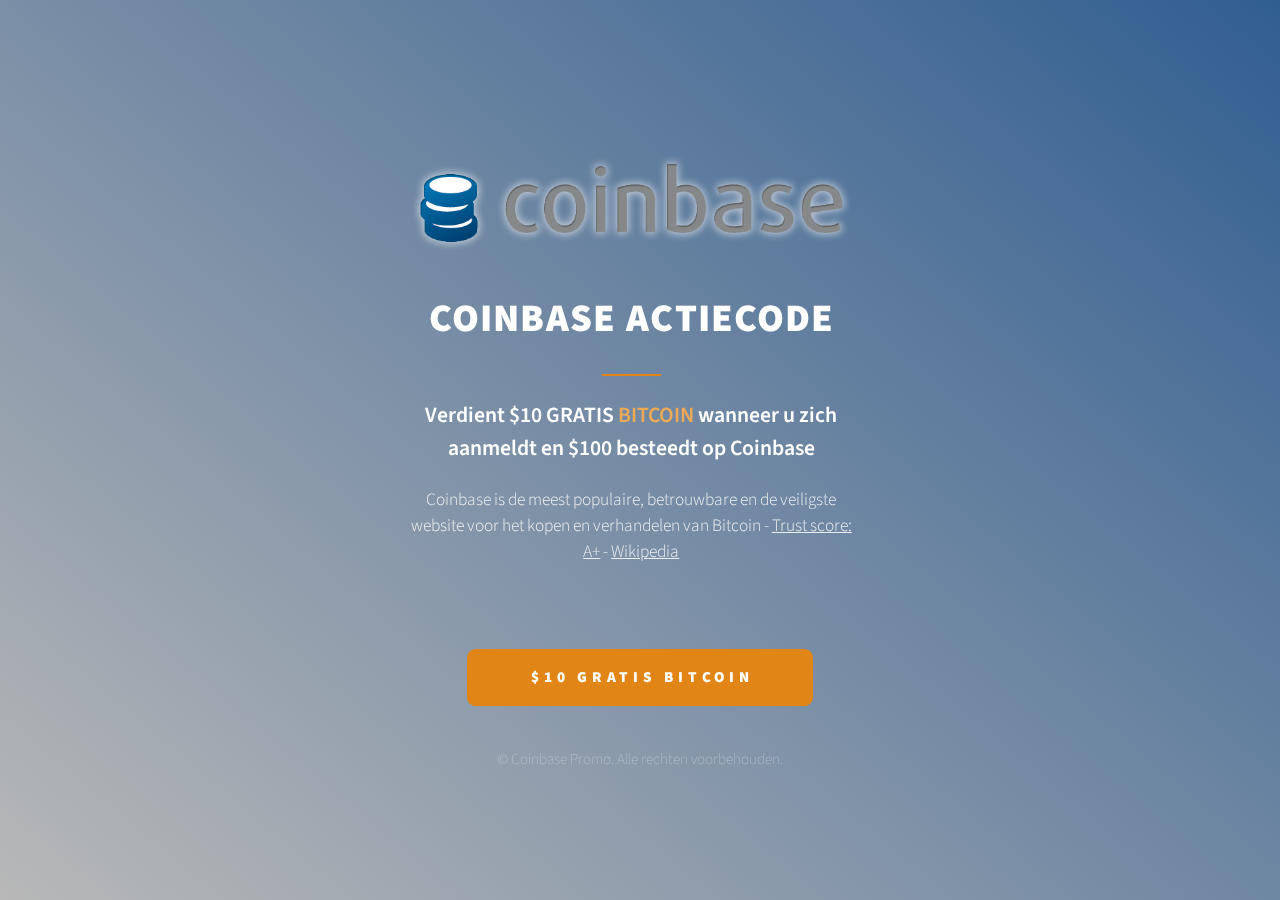
<file: index.html>
<!doctype html>
<html class="no-js" lang="">
    <head>
        <meta charset="utf-8">
        <meta http-equiv="x-ua-compatible" content="ie=edge">
        <title>$10 GRATIS BITCOIN op Coinbase</title>
        <meta name="description" content="Registreren op Coinbase en verdient $10 GRATIS BITCOIN">
        <meta name="viewport" content="width=device-width,initial-scale=1,user-scalable=no">

        <link href="https://fonts.googleapis.com/css?family=Source+Sans+Pro" rel="stylesheet">

        <link rel="stylesheet" href="css/normalize.css">
        <link rel="stylesheet" href="css/main.css">
        <link rel="stylesheet" href="css/custom.css">

        <link rel="manifest" href="site.webmanifest">
        <link rel="apple-touch-icon" href="icon.png">
        <meta property="og:site_name" content="$10 GRATIS BITCOIN op Coinbase">
        <meta property="og:title" content="$10 GRATIS BITCOIN op Coinbase">
        <meta property="og:type" content="article">
        <meta property="og:image" content="http://coinbasepromo.nl/img/card.jpg">
        <meta property="og:description" content="Registreren op Coinbase en verdient $10 GRATIS BITCOIN">
        <meta property="og:url" content="http://coinbasepromo.nl">
        <meta property="twitter:card" content="summary_large_image">
        <link rel="icon" type="image/png" href="http://coinbasepromo.nl/img/favicon.png">

        <!-- Global site tag (gtag.js) - Google Analytics -->
        <script async src="https://www.googletagmanager.com/gtag/js?id=UA-50794571-5"></script>
        <script>
          window.dataLayer = window.dataLayer || [];
          function gtag(){dataLayer.push(arguments);}
          gtag('js', new Date());

          gtag('config', 'UA-50794571-5');
        </script>
    </head>
    <body class="is-loading">
        <!--[if lte IE 9]>
            <p class="browserupgrade">You are using an <strong>outdated</strong> browser. Please <a href="https://browsehappy.com/">upgrade your browser</a> to improve your experience and security.</p>
        <![endif]-->

        <!-- Add your site or application content here ------------------------>
        <div id="wrapper">
            <div id="main">
                <div class="inner">
                    <div class="columns" id="columns02">
                        <div class="inner">
                            <div>
                                <div class="image" id="image04">
                                    <a href="https://www.coinbase.com/join/5a27c6c5e2ac7a0116960ac0?locale=nl">
                                        <img src="img/image04.png" alt="coinbase-promo-code-bitcoin">
                                    </a>
                                </div>

                                <h1 id="text01">
                                    <a href="https://www.coinbase.com/join/5a27c6c5e2ac7a0116960ac0?locale=nl">Coinbase Actiecode</a>
                                </h1>

                                <hr id="divider03">

                                <p id="text04">
                                    <a href="https://www.coinbase.com/join/5a27c6c5e2ac7a0116960ac0?locale=nl">Verdient $10 GRATIS <span class="color-bitcoin">BITCOIN</span> wanneer u zich aanmeldt en $100 besteedt op Coinbase</a>
                                </p>

                                <p class="text">
                                    Coinbase is de meest populaire, betrouwbare en de veiligste website voor het kopen en verhandelen van Bitcoin -
                                    <a href="https://www.bestbitcoinexchange.io/" target="_blank">Trust score: A+</a> -
                                    <a href="https://en.wikipedia.org/wiki/Coinbase" target="_blank">Wikipedia</a>
                                </p>

                            </div>
                        </div>
                    </div>
                    <ul class="buttons" id="buttons01">
                        <li><a href="https://www.coinbase.com/join/5a27c6c5e2ac7a0116960ac0?locale=nl" class="button n01">$10 GRATIS BITCOIN</a>
                        </li>
                    </ul>
                    <p id="text05">© Coinbase Promo. Alle rechten voorbehouden.</p>
                </div>
            </div>
        </div>
        <!-- End of your site or application content -------------------------->

        <script src="js/vendor/modernizr-3.5.0.min.js"></script>
        <script src="https://code.jquery.com/jquery-3.2.1.min.js" integrity="sha256-hwg4gsxgFZhOsEEamdOYGBf13FyQuiTwlAQgxVSNgt4=" crossorigin="anonymous"></script>
        <script>window.jQuery || document.write('<script src="js/vendor/jquery-3.2.1.min.js"><\/script>')</script>
        <script src="js/plugins.js"></script>
        <script src="js/main.js"></script>
    </body>
</html>
</file>
<file: css/main.css>
html,
body,
div,
span,
applet,
object,
iframe,
h1,
h2,
h3,
h4,
h5,
h6,
p,
blockquote,
pre,
a,
abbr,
acronym,
address,
big,
cite,
code,
del,
dfn,
em,
img,
ins,
kbd,
q,
s,
samp,
small,
strike,
strong,
sub,
sup,
tt,
var,
b,
u,
i,
center,
dl,
dt,
dd,
ol,
ul,
li,
fieldset,
form,
label,
legend,
table,
caption,
tbody,
tfoot,
thead,
tr,
th,
td,
article,
aside,
canvas,
details,
embed,
figure,
figcaption,
footer,
header,
hgroup,
menu,
nav,
output,
ruby,
section,
summary,
time,
mark,
audio,
video {
    margin: 0;
    padding: 0;
    border: 0;
    font-size: 100%;
    font: inherit;
    vertical-align: baseline;
}
article,
aside,
details,
figcaption,
figure,
footer,
header,
hgroup,
menu,
nav,
section {
    display: block;
}
body {
    line-height: 1;
}
ol,
ul {
    list-style: none;
}
blockquote,
q {
    quotes: none;
}
blockquote:before,
blockquote:after,
q:before,
q:after {
    content: '';
    content: none;
}
table {
    border-collapse: collapse;
    border-spacing: 0;
}
body {
    -webkit-text-size-adjust: none
}
mark {
    background-color: transparent;
    color: inherit
}
input::-moz-focus-inner {
    border: 0;
    padding: 0
}
input[type="text"],
input[type="email"],
select,
textarea {
    -moz-appearance: none;
    -webkit-appearance: none;
    -ms-appearance: none;
    appearance: none
}
*,
*:before,
*:after {
    box-sizing: border-box;
}
body {
    min-width: 320px;
    min-height: 100vh;
    line-height: 1.0;
    word-wrap: break-word;
    overflow-x: hidden;
}
strong {
    color: inherit;
    font-weight: bolder;
}
em {
    font-style: italic;
}
code {
    font-family: "Lucida Console", "Courier New", monospace;
    font-weight: normal;
    text-indent: 0;
    letter-spacing: 0;
    font-size: 0.9em;
    margin: 0 0.25em;
    padding: 0.25em 0.5em;
    background-color: rgba(144, 144, 144, 0.25);
    border-radius: 0.25em;
}
mark {
    background-color: rgba(144, 144, 144, 0.25);
}
a {
    -moz-transition: color 0.25s ease, background-color 0.25s ease, border-color 0.25s ease;
    -webkit-transition: color 0.25s ease, background-color 0.25s ease, border-color 0.25s ease;
    -ms-transition: color 0.25s ease, background-color 0.25s ease, border-color 0.25s ease;
    transition: color 0.25s ease, background-color 0.25s ease, border-color 0.25s ease;
    color: inherit;
    text-decoration: underline;
}
s {
    text-decoration: line-through;
}
body:before {
    content: '';
    display: block;
    background-image: linear-gradient(40deg, #B8B8B8 0%, #315E91 100%);
    position: fixed;
    top: 0;
    left: 0;
    width: 100vw;
    height: 100vh;
    z-index: 0;
    -moz-pointer-events: none;
    -webkit-pointer-events: none;
    -ms-pointer-events: none;
    pointer-events: none;
    -moz-transform: scale(1);
    -webkit-transform: scale(1);
    -ms-transform: scale(1);
    transform: scale(1);
}
body:after {
    display: block;
    content: '';
    position: fixed;
    top: 0;
    left: 0;
    width: 100%;
    height: 100%;
    background-color: #000000;
    z-index: 1;
    opacity: 0;
    visibility: hidden;
    -moz-transition: opacity 2s ease-in-out 1s, visibility 2s 1s;
    -webkit-transition: opacity 2s ease-in-out 1s, visibility 2s 1s;
    -ms-transition: opacity 2s ease-in-out 1s, visibility 2s 1s;
    transition: opacity 2s ease-in-out 1s, visibility 2s 1s;
    -moz-transform: scale(1);
    -webkit-transform: scale(1);
    -ms-transform: scale(1);
    transform: scale(1);
}
body.is-loading:after {
    opacity: 1;
    visibility: visible;
}
html {
    font-size: 18pt;
}
#wrapper {
    -webkit-overflow-scrolling: touch;
    display: -moz-flex;
    display: -webkit-flex;
    display: -ms-flex;
    display: flex;
    -moz-flex-direction: column;
    -webkit-flex-direction: column;
    -ms-flex-direction: column;
    flex-direction: column;
    -moz-align-items: center;
    -webkit-align-items: center;
    -ms-align-items: center;
    align-items: center;
    -moz-justify-content: center;
    -webkit-justify-content: center;
    -ms-justify-content: center;
    justify-content: center;
    min-height: 100vh;
    position: relative;
    z-index: 2;
}
#main {
    display: -moz-flex;
    display: -webkit-flex;
    display: -ms-flex;
    display: flex;
    position: relative;
    max-width: 100%;
    z-index: 1;
    -moz-align-items: center;
    -webkit-align-items: center;
    -ms-align-items: center;
    align-items: center;
    -moz-justify-content: center;
    -webkit-justify-content: center;
    -ms-justify-content: center;
    justify-content: center;
    overflow: hidden;
    text-align: center;
    -moz-transition: opacity 1s ease-in-out 0s;
    -webkit-transition: opacity 1s ease-in-out 0s;
    -ms-transition: opacity 1s ease-in-out 0s;
    transition: opacity 1s ease-in-out 0s;
}
#main > .inner {
    overflow-x: hidden;
    position: relative;
    z-index: 1;
    padding: 0 5rem;
    max-width: 100%;
    width: 51rem;
}
#main > .inner > .flush {
    margin-left: calc(-5rem - 1px);
    width: calc(100% + 10rem + 2px);
    max-width: calc(100% + 10rem + 2px);
}
#main > .inner > .flush:first-child {
    margin-top: -5rem !important;
}
#main > .inner > .flush:last-child {
    margin-bottom: -5rem !important;
}
#main > .inner > * {
    margin-top: 2rem;
    margin-bottom: 2rem;
}
#main > .inner >:first-child {
    margin-top: 0 !important;
}
#main > .inner >:last-child {
    margin-bottom: 0 !important;
}
body.is-loading #main {
    opacity: 0;
}
.image {
    position: relative;
    overflow: hidden;
    max-width: 100%;
    display: block;
    margin-top: 1.75rem !important;
    margin-bottom: 1.75rem !important;
}
.image a,
.image span {
    position: relative;
    max-width: 100%;
    display: inline-block;
    vertical-align: top;
}
.image a img,
.image span img {
    display: block;
}
.image img {
    width: 100%;
    max-width: 100%;
    display: inline-block;
    vertical-align: top;
    width: 27rem;
}
.image.flush img {
    display: block;
}
.image.flush a,
.image.flush span {
    display: block;
}
h1 br + br,
h2 br + br,
h3 br + br,
p br + br {
    display: block;
    content: ' ';
    margin-top: 0.9rem;
}
h1 .li,
h2 .li,
h3 .li,
p .li {
    display: list-item;
    padding-left: 0.5em;
    margin: 0.75em 0 0 1em;
}
#text01 a {
    text-decoration: none;
}
#text01 a:hover {
    text-decoration: underline;
}
#text04 {
    color: rgba(255, 255, 255, 0.851);
    font-size: 1.25em;
    font-weight: 600;
    text-transform: none;
    letter-spacing: 0;
    width: auto;
}
#text04 a {
    color: #FFFFFF;
    text-decoration: none;
}
#text04 a:hover {
    /*color: #DE7386;*/
    color: #efa955;
}
#text05 br + br {
    margin-top: 0.975rem;
}
#text05 {
    color: rgba(255, 255, 255, 0.4);
    font-size: 0.875em;
    line-height: 1.625;
    font-weight: 200;
    text-transform: none;
    letter-spacing: 0;
    width: auto;
}
h1,
h2,
h3,
p {
    text-transform: uppercase;
    color: #FFFFFF;
    font-family: 'Source Sans Pro';
    letter-spacing: 0.075rem;
    width: calc(100% + 0.075rem);
    font-size: 2.25em;
    line-height: 1.5;
    font-weight: 900;
}
hr {
    width: 100%;
    position: relative;
    padding: 0;
    border: 0;
    height: 0.5rem;
    line-height: 0.5rem;
}
hr:before {
    content: '';
    display: inline-block;
    vertical-align: middle;
    width: 13%;
    /*background-color: #D46679;*/
    background-color: #e18516;
    height: 2px;
}
.columns > .inner {
    display: -moz-inline-flex;
    display: -webkit-inline-flex;
    display: -ms-inline-flex;
    display: inline-flex;
    vertical-align: top;
    -moz-flex-wrap: wrap;
    -webkit-flex-wrap: wrap;
    -ms-flex-wrap: wrap;
    flex-wrap: wrap;
    position: relative;
    max-width: 100%;
}
.columns > .inner > * {
    -moz-flex-shrink: 0;
    -webkit-flex-shrink: 0;
    -ms-flex-shrink: 0;
    flex-shrink: 0;
    -moz-flex-grow: 0;
    -webkit-flex-grow: 0;
    -ms-flex-grow: 0;
    flex-grow: 0;
    max-width: 100%;
}
#columns02 {
    margin-top: 3rem !important;
    margin-bottom: 3rem !important;
}
#columns02 > .inner {
    width: 28rem;
    -moz-align-items: center;
    -webkit-align-items: center;
    -ms-align-items: center;
    align-items: center;
    margin-left: -1rem;
    max-width: calc(100% + 2rem);
}
#columns02 > .inner >:nth-child(1) {
    width: 100%;
}
#columns02 > .inner > * {
    padding: 1.5rem 1rem;
}
#columns02 > .inner > * > * {
    margin-top: 1.25rem;
    margin-bottom: 1.25rem;
}
#columns02 > .inner > * > *:first-child {
    margin-top: 0 !important;
}
#columns02 > .inner > * > *:last-child {
    margin-bottom: 0 !important;
}
.buttons {
    cursor: default;
    padding: 0;
    letter-spacing: 0;
}
.buttons li a {
    text-decoration: none;
    text-align: center;
    white-space: nowrap;
    max-width: 100%;
}
#buttons01 {
    width: calc(100% + 0.75rem);
    margin-left: -0.375rem;
}
#buttons01 li {
    display: inline-block;
    vertical-align: middle;
    max-width: calc(100% - 0.75rem);
    margin: 0.375rem;
}
#buttons01 li a {
    display: block;
    width: 20rem;
    height: 3.25rem;
    line-height: 3.25rem;
    padding: 0 1.625rem;
    text-transform: uppercase;
    font-size: 0.875em;
    font-family: 'Source Sans Pro';
    letter-spacing: 0.275rem;
    padding-left: calc(0.275rem + 1.625rem);
    font-weight: 900;
    border-radius: 0.5rem;
}
#buttons01 .n01 {
    /*background-color: #D46679;*/
    background-color: #e18516;
    color: #FFFFFF;
}
#buttons01 .n01:hover {
    background-color: #e98e20;
}
@media (max-width: 1680px) {
    html {
        font-size: 13pt;
    }
}
@media (max-width: 1280px) {
    html {
        font-size: 13pt;
    }
}
@media (max-width: 980px) {
    html {
        font-size: 11pt;
    }
}
@media (max-width: 736px) {
    html {
        font-size: 11pt;
    }
    #main > .inner {
        padding: 4rem 2rem;
    }
    #main > .inner > .flush {
        margin-left: calc(-2rem - 1px);
        width: calc(100% + 4rem + 2px);
        max-width: calc(100% + 4rem + 2px);
    }
    #main > .inner > .flush:first-child {
        margin-top: -4rem !important;
    }
    #main > .inner > .flush:last-child {
        margin-bottom: -4rem !important;
    }
    #image04 {
        margin-top: 0.75rem !important;
        margin-bottom: 0.75rem !important;
    }
    #image04 img {
        width: 20rem;
    }
    #divider03 {
        height: 0.5rem;
        line-height: 0.5rem;
    }
    #columns02 {
        margin-top: 2.625rem !important;
        margin-bottom: 2.625rem !important;
    }
    #columns02 > .inner {
        -moz-flex-direction: column;
        -webkit-flex-direction: column;
        -ms-flex-direction: column;
        flex-direction: column;
        -moz-flex-wrap: nowrap;
        -webkit-flex-wrap: nowrap;
        -ms-flex-wrap: nowrap;
        flex-wrap: nowrap;
        margin-left: 0;
        max-width: 100%;
    }
    #columns02 > .inner >:nth-child(1) {
        width: 100%;
        min-height: 100%;
        text-align: inherit;
    }
    #columns02 > .inner > * {
        padding: 1rem 0;
    }
    #columns02 > .inner > div:first-child {
        padding-top: 0;
    }
    #columns02 > .inner > div:last-child {
        padding-bottom: 0;
    }
}
@media (max-width: 480px) {
    #buttons01 li a {
        width: 17rem;
    }
}
@media (max-width: 360px) {
    #main > .inner {
        padding: 3rem 1.5rem;
    }
    #main > .inner > .flush {
        margin-left: calc(-1.5rem - 1px);
        width: calc(100% + 3rem + 2px);
        max-width: calc(100% + 3rem + 2px);
    }
    #main > .inner > .flush:first-child {
        margin-top: -3rem !important;
    }
    #main > .inner > .flush:last-child {
        margin-bottom: -3rem !important;
    }
    #text01 {
        font-size: 2em;
    }
    #buttons01 {
        width: calc(100% + 0.5625rem);
        margin-left: -0.28125rem;
    }
    #buttons01 li {
        max-width: calc(100% - 0.5625rem);
        margin: 0.28125rem;
    }
}

.at-icon {
    fill: #fff;
    border: 0
}
.at-icon-wrapper {
    display: inline-block;
    overflow: hidden
}
a .at-icon-wrapper {
    cursor: pointer
}
.at-rounded,
.at-rounded-element .at-icon-wrapper {
    border-radius: 12%
}
.at-circular,
.at-circular-element .at-icon-wrapper {
    border-radius: 50%
}
.addthis_32x32_style .at-icon {
    width: 2pc;
    height: 2pc
}
.addthis_24x24_style .at-icon {
    width: 24px;
    height: 24px
}
.addthis_20x20_style .at-icon {
    width: 20px;
    height: 20px
}
.addthis_16x16_style .at-icon {
    width: 1pc;
    height: 1pc
}
#at16lb {
    display: none;
    position: absolute;
    top: 0;
    left: 0;
    width: 100%;
    height: 100%;
    z-index: 1001;
    background-color: #000;
    opacity: .001
}
#at_complete,
#at_error,
#at_share,
#at_success {
    position: static!important
}
.at15dn {
    display: none
}
#at15s,
#at16p,
#at16p form input,
#at16p label,
#at16p textarea,
#at_share .at_item {
    font-family: arial, helvetica, tahoma, verdana, sans-serif!important;
    font-size: 9pt!important;
    outline-style: none;
    outline-width: 0;
    line-height: 1em
}
* html #at15s.mmborder {
    position: absolute!important
}
#at15s.mmborder {
    position: fixed!important;
    width: 250px!important
}
#at15s {
    background: url([data-uri]);
    float: none;
    line-height: 1em;
    margin: 0;
    overflow: visible;
    padding: 5px;
    text-align: left;
    position: absolute
}
#at15s a,
#at15s span {
    outline: 0;
    direction: ltr;
    text-transform: none
}
#at15s .at-label {
    margin-left: 5px
}
#at15s .at-icon-wrapper {
    width: 1pc;
    height: 1pc;
    vertical-align: middle
}
#at15s .at-icon {
    width: 1pc;
    height: 1pc
}
.at4-icon {
    display: inline-block;
    background-repeat: no-repeat;
    background-position: top left;
    margin: 0;
    overflow: hidden;
    cursor: pointer
}
.addthis_16x16_style .at4-icon,
.addthis_default_style .at4-icon,
.at4-icon,
.at-16x16 {
    width: 1pc;
    height: 1pc;
    line-height: 1pc;
    background-size: 1pc!important
}
.addthis_32x32_style .at4-icon,
.at-32x32 {
    width: 2pc;
    height: 2pc;
    line-height: 2pc;
    background-size: 2pc!important
}
.addthis_24x24_style .at4-icon,
.at-24x24 {
    width: 24px;
    height: 24px;
    line-height: 24px;
    background-size: 24px!important
}
.addthis_20x20_style .at4-icon,
.at-20x20 {
    width: 20px;
    height: 20px;
    line-height: 20px;
    background-size: 20px!important
}
.at4-icon.circular,
.circular .at4-icon,
.circular.aticon {
    border-radius: 50%
}
.at4-icon.rounded,
.rounded .at4-icon {
    border-radius: 4px
}
.at4-icon-left {
    float: left
}
#at15s .at4-icon {
    text-indent: 20px;
    padding: 0;
    overflow: visible;
    white-space: nowrap;
    background-size: 1pc;
    width: 1pc;
    height: 1pc;
    background-position: top left;
    display: inline-block;
    line-height: 1pc
}
.addthis_vertical_style .at4-icon,
.at4-follow-container .at4-icon {
    margin-right: 5px
}
html>body #at15s {
    width: 250px!important
}
#at15s.atm {
    background: none!important;
    padding: 0!important;
    width: 10pc!important
}
#at15s_inner {
    background: #fff;
    border: 1px solid #fff;
    margin: 0
}
#at15s_head {
    position: relative;
    background: #f2f2f2;
    padding: 4px;
    cursor: default;
    border-bottom: 1px solid #e5e5e5
}
.at15s_head_success {
    background: #cafd99!important;
    border-bottom: 1px solid #a9d582!important
}
.at15s_head_success a,
.at15s_head_success span {
    color: #000!important;
    text-decoration: none
}
#at15s_brand,
#at15sptx,
#at16_brand {
    position: absolute
}
#at15s_brand {
    top: 4px;
    right: 4px
}
.at15s_brandx {
    right: 20px!important
}
a#at15sptx {
    top: 4px;
    right: 4px;
    text-decoration: none;
    color: #4c4c4c;
    font-weight: 700
}
#at15sptx:hover {
    text-decoration: underline
}
#at16_brand {
    top: 5px;
    right: 30px;
    cursor: default
}
#at_hover {
    padding: 4px
}
#at_hover .at_item,
#at_share .at_item {
    background: #fff!important;
    float: left!important;
    color: #4c4c4c!important
}
#at_share .at_item .at-icon-wrapper {
    margin-right: 5px
}
#at_hover .at_bold {
    font-weight: 700;
    color: #000!important
}
#at_hover .at_item {
    width: 7pc!important;
    padding: 2px 3px!important;
    margin: 1px;
    text-decoration: none!important
}
#at_hover .at_item.athov,
#at_hover .at_item:focus,
#at_hover .at_item:hover {
    margin: 0!important
}
#at_hover .at_item.athov,
#at_hover .at_item:focus,
#at_hover .at_item:hover,
#at_share .at_item.athov,
#at_share .at_item:hover {
    background: #f2f2f2!important;
    border: 1px solid #e5e5e5;
    color: #000!important;
    text-decoration: none
}
.ipad #at_hover .at_item:focus {
    background: #fff!important;
    border: 1px solid #fff
}
.at15t {
    display: block!important;
    height: 1pc!important;
    line-height: 1pc!important;
    padding-left: 20px!important;
    background-position: 0 0;
    text-align: left
}
.addthis_button,
.at15t {
    cursor: pointer
}
.addthis_toolbox a.at300b,
.addthis_toolbox a.at300m {
    width: auto
}
.addthis_toolbox a {
    margin-bottom: 5px;
    line-height: initial
}
.addthis_toolbox.addthis_vertical_style {
    width: 200px
}
.addthis_button_facebook_like .fb_iframe_widget {
    line-height: 100%
}
.addthis_button_facebook_like iframe.fb_iframe_widget_lift {
    max-width: none
}
.addthis_toolbox a.addthis_button_counter,
.addthis_toolbox a.addthis_button_facebook_like,
.addthis_toolbox a.addthis_button_facebook_send,
.addthis_toolbox a.addthis_button_facebook_share,
.addthis_toolbox a.addthis_button_foursquare,
.addthis_toolbox a.addthis_button_google_plusone,
.addthis_toolbox a.addthis_button_linkedin_counter,
.addthis_toolbox a.addthis_button_pinterest_pinit,
.addthis_toolbox a.addthis_button_stumbleupon_badge,
.addthis_toolbox a.addthis_button_tweet {
    display: inline-block
}
.at-share-tbx-element .google_plusone_iframe_widget>span>div {
    vertical-align: top!important
}
.addthis_toolbox span.addthis_follow_label {
    display: none
}
.addthis_toolbox.addthis_vertical_style span.addthis_follow_label {
    display: block;
    white-space: nowrap
}
.addthis_toolbox.addthis_vertical_style a {
    display: block
}
.addthis_toolbox.addthis_vertical_style.addthis_32x32_style a {
    line-height: 2pc;
    height: 2pc
}
.addthis_toolbox.addthis_vertical_style .at300bs {
    margin-right: 4px;
    float: left
}
.addthis_toolbox.addthis_20x20_style span {
    line-height: 20px
}
.addthis_toolbox.addthis_32x32_style span {
    line-height: 2pc
}
.addthis_toolbox.addthis_pill_combo_style .addthis_button_compact .at15t_compact,
.addthis_toolbox.addthis_pill_combo_style a {
    float: left
}
.addthis_toolbox.addthis_pill_combo_style a.addthis_button_tweet {
    margin-top: -2px
}
.addthis_toolbox.addthis_pill_combo_style .addthis_button_compact .at15t_compact {
    margin-right: 4px
}
.addthis_default_style .addthis_separator {
    margin: 0 5px;
    display: inline
}
div.atclear {
    clear: both
}
.addthis_default_style .addthis_separator,
.addthis_default_style .at4-icon,
.addthis_default_style .at300b,
.addthis_default_style .at300bo,
.addthis_default_style .at300bs,
.addthis_default_style .at300m {
    float: left
}
.at300b img,
.at300bo img {
    border: 0
}
a.at300b .at4-icon,
a.at300m .at4-icon {
    display: block
}
.addthis_default_style .at300b,
.addthis_default_style .at300bo,
.addthis_default_style .at300m {
    padding: 0 2px
}
.at300b,
.at300bo,
.at300bs,
.at300m {
    cursor: pointer
}
.addthis_button_facebook_like.at300b:hover,
.addthis_button_facebook_like.at300bs:hover,
.addthis_button_facebook_send.at300b:hover,
.addthis_button_facebook_send.at300bs:hover {
    opacity: 1
}
.addthis_20x20_style .at15t,
.addthis_20x20_style .at300bs {
    overflow: hidden;
    display: block;
    height: 20px!important;
    width: 20px!important;
    line-height: 20px!important
}
.addthis_32x32_style .at15t,
.addthis_32x32_style .at300bs {
    overflow: hidden;
    display: block;
    height: 2pc!important;
    width: 2pc!important;
    line-height: 2pc!important
}
.at300bs {
    overflow: hidden;
    display: block;
    background-position: 0 0;
    height: 1pc;
    width: 1pc;
    line-height: 1pc!important
}
.addthis_default_style .at15t_compact,
.addthis_default_style .at15t_expanded {
    margin-right: 4px
}
#at_share .at_item {
    width: 123px!important;
    padding: 4px;
    margin-right: 2px;
    border: 1px solid #fff
}
#at16p {
    background: url([data-uri]);
    z-index: 10000001;
    position: absolute;
    top: 50%;
    left: 50%;
    width: 300px;
    padding: 10px;
    margin: 0 auto;
    margin-top: -185px;
    margin-left: -155px;
    font-family: arial, helvetica, tahoma, verdana, sans-serif;
    font-size: 9pt;
    color: #5e5e5e
}
#at_share {
    margin: 0;
    padding: 0
}
#at16pt {
    position: relative;
    background: #f2f2f2;
    height: 13px;
    padding: 5px 10px
}
#at16pt a,
#at16pt h4 {
    font-weight: 700
}
#at16pt h4 {
    display: inline;
    margin: 0;
    padding: 0;
    font-size: 9pt;
    color: #4c4c4c;
    cursor: default
}
#at16pt a {
    position: absolute;
    top: 5px;
    right: 10px;
    color: #4c4c4c;
    text-decoration: none;
    padding: 2px
}
#at15sptx:focus,
#at16pt a:focus {
    outline: thin dotted
}
#at15s #at16pf a {
    top: 1px
}
#_atssh {
    width: 1px!important;
    height: 1px!important;
    border: 0!important
}
.atm {
    width: 10pc!important;
    padding: 0;
    margin: 0;
    line-height: 9pt;
    letter-spacing: normal;
    font-family: arial, helvetica, tahoma, verdana, sans-serif;
    font-size: 9pt;
    color: #444;
    background: url([data-uri]);
    padding: 4px
}
.atm-f {
    text-align: right;
    border-top: 1px solid #ddd;
    padding: 5px 8px
}
.atm-i {
    background: #fff;
    border: 1px solid #d5d6d6;
    padding: 0;
    margin: 0;
    box-shadow: 1px 1px 5px rgba(0, 0, 0, .15)
}
.atm-s {
    margin: 0!important;
    padding: 0!important
}
.atm-s a:focus {
    border: transparent;
    outline: 0;
    transition: none
}
#at_hover.atm-s a,
.atm-s a {
    display: block;
    text-decoration: none;
    padding: 4px 10px;
    color: #235dab!important;
    font-weight: 400;
    font-style: normal;
    transition: none
}
#at_hover.atm-s .at_bold {
    color: #235dab!important
}
#at_hover.atm-s a:hover,
.atm-s a:hover {
    background: #2095f0;
    text-decoration: none;
    color: #fff!important
}
#at_hover.atm-s .at_bold {
    font-weight: 700
}
#at_hover.atm-s a:hover .at_bold {
    color: #fff!important
}
.atm-s a .at-label {
    vertical-align: middle;
    margin-left: 5px;
    direction: ltr
}
.at_PinItButton {
    display: block;
    width: 40px;
    height: 20px;
    padding: 0;
    margin: 0;
    background-image: url(//s7.addthis.com/static/t00/pinit00.png);
    background-repeat: no-repeat
}
.at_PinItButton:hover {
    background-position: 0 -20px
}
.addthis_toolbox .addthis_button_pinterest_pinit {
    position: relative
}
.at-share-tbx-element .fb_iframe_widget span {
    vertical-align: baseline!important
}
#at16pf {
    height: auto;
    text-align: right;
    padding: 4px 8px
}
.at-privacy-info {
    position: absolute;
    left: 7px;
    bottom: 7px;
    cursor: pointer;
    text-decoration: none;
    font-family: helvetica, arial, sans-serif;
    font-size: 10px;
    line-height: 9pt;
    letter-spacing: .2px;
    color: #666
}
.at-privacy-info:hover {
    color: #000
}
.body .wsb-social-share .wsb-social-share-button-vert {
    padding-top: 0;
    padding-bottom: 0
}
.body .wsb-social-share.addthis_counter_style .addthis_button_tweet.wsb-social-share-button {
    padding-top: 40px
}
.body .wsb-social-share.addthis_counter_style .addthis_button_google_plusone.wsb-social-share-button {
    padding-top: 0
}
.body .wsb-social-share.addthis_counter_style .addthis_button_facebook_like.wsb-social-share-button {
    padding-top: 21px
}
@media print {
    #at4-follow,
    #at4-share,
    #at4-thankyou,
    #at4-whatsnext,
    #at4m-mobile,
    #at15s,
    .at4,
    .at4-recommended {
        display: none!important
    }
}
@media screen and (max-width: 400px) {
    .at4win {
        width: 100%
    }
}
@media screen and (max-height: 700px) and (max-width: 400px) {
    .at4-thankyou-inner .at4-recommended-container {
        height: 122px;
        overflow: hidden
    }
    .at4-thankyou-inner .at4-recommended .at4-recommended-item:first-child {
        border-bottom: 1px solid #c5c5c5
    }
}
.at-branding-logo {
    font-family: helvetica, arial, sans-serif;
    text-decoration: none;
    font-size: 10px;
    display: inline-block;
    margin: 2px 0;
    letter-spacing: .2px
}
.at-branding-logo .at-branding-icon {
    background-image: url("[data-uri]")
}
.at-branding-logo .at-branding-icon,
.at-branding-logo .at-privacy-icon {
    display: inline-block;
    height: 10px;
    width: 10px;
    margin-left: 4px;
    margin-right: 3px;
    margin-bottom: -1px;
    background-repeat: no-repeat
}
.at-branding-logo .at-privacy-icon {
    background-image: url("[data-uri]")
}
.at-branding-logo span {
    text-decoration: none
}
.at-branding-logo .at-branding-addthis,
.at-branding-logo .at-branding-powered-by {
    color: #666
}
.at-branding-logo .at-branding-addthis:hover {
    color: #333
}
.at-cv-with-image .at-branding-addthis,
.at-cv-with-image .at-branding-addthis:hover {
    color: #fff
}
a.at-branding-logo:visited {
    color: initial
}
.at-branding-info {
    display: inline-block;
    padding: 0 5px;
    color: #666;
    border: 1px solid #666;
    border-radius: 50%;
    font-size: 10px;
    line-height: 9pt;
    opacity: .7;
    transition: all .3s ease;
    text-decoration: none
}
.at-branding-info span {
    border: 0;
    clip: rect(0 0 0 0);
    height: 1px;
    margin: -1px;
    overflow: hidden;
    padding: 0;
    position: absolute;
    width: 1px
}
.at-branding-info:before {
    content: 'i';
    font-family: Times New Roman
}
.at-branding-info:hover {
    color: #0780df;
    border-color: #0780df
}

.at-share-dock.atss {
    top: auto;
    left: 0;
    right: 0;
    bottom: 0;
    width: 100%;
    max-width: 100%;
    z-index: 1000200;
    box-shadow: 0 0 1px 1px #e2dfe2
}
.at-share-dock.at-share-dock-zindex-hide {
    z-index: -1!important
}
.at-share-dock.atss-top {
    bottom: auto;
    top: 0
}
.at-share-dock a {
    width: auto;
    transition: none;
    color: #fff;
    text-decoration: none;
    box-sizing: content-box;
    -webkit-box-sizing: content-box;
    -moz-box-sizing: content-box
}
.at-share-dock a:hover {
    width: auto
}
.at-share-dock .at4-count {
    height: 43px;
    padding: 5px 0 0;
    line-height: 20px;
    background: #fff;
    font-family: Helvetica neue, arial
}
.at-share-dock .at4-count span {
    width: 100%
}
.at-share-dock .at4-count .at4-share-label {
    color: #848484;
    font-size: 10px;
    letter-spacing: 1px
}
.at-share-dock .at4-count .at4-counter {
    top: 2px;
    position: relative;
    display: block;
    color: #222;
    font-size: 22px
}
.at-share-dock.at-shfs-medium .at4-count {
    height: 36px;
    line-height: 1pc;
    padding-top: 4px
}
.at-share-dock.at-shfs-medium .at4-count .at4-counter {
    font-size: 18px
}
.at-share-dock.at-shfs-medium .at-share-btn .at-icon-wrapper,
.at-share-dock.at-shfs-medium a .at-icon-wrapper {
    padding: 6px 0
}
.at-share-dock.at-shfs-small .at4-count {
    height: 26px;
    line-height: 1;
    padding-top: 3px
}
.at-share-dock.at-shfs-small .at4-count .at4-share-label {
    font-size: 8px
}
.at-share-dock.at-shfs-small .at4-count .at4-counter {
    font-size: 14px
}
.at-share-dock.at-shfs-small .at-share-btn .at-icon-wrapper,
.at-share-dock.at-shfs-small a .at-icon-wrapper {
    padding: 4px 0
}

div.at-share-close-control.ats-dark,
div.at-share-open-control-left.ats-dark,
div.at-share-open-control-right.ats-dark {
    background: #262b30
}
div.at-share-close-control.ats-light,
div.at-share-open-control-left.ats-light,
div.at-share-open-control-right.ats-light {
    background: #fff
}
div.at-share-close-control.ats-gray,
div.at-share-open-control-left.ats-gray,
div.at-share-open-control-right.ats-gray {
    background: #f2f2f2
}
.atss {
    position: fixed;
    top: 20%;
    width: 3pc;
    z-index: 100020;
    background: none
}
.at-share-close-control {
    position: relative;
    width: 3pc;
    overflow: auto
}
.at-share-open-control-left {
    position: fixed;
    top: 20%;
    z-index: 100020;
    left: 0;
    width: 22px
}
.at-share-close-control .at4-arrow.at-left {
    float: right
}
.atss-left {
    left: 0;
    float: left;
    right: auto
}
.atss-right {
    left: auto;
    float: right;
    right: 0
}
.atss-right.at-share-close-control .at4-arrow.at-right {
    position: relative;
    right: 0;
    overflow: auto
}
.atss-right.at-share-close-control .at4-arrow {
    float: left
}
.at-share-open-control-right {
    position: fixed;
    top: 20%;
    z-index: 100020;
    right: 0;
    width: 22px;
    float: right
}
.atss-right .at-share-close-control .at4-arrow {
    float: left
}
.atss.atss-right a {
    float: right
}
.atss.atss-right .at4-share-title {
    float: right;
    overflow: hidden
}
.atss .at-share-btn,
.atss a {
    position: relative;
    display: block;
    width: 3pc;
    margin: 0;
    outline-offset: -1px;
    text-align: center;
    float: left;
    transition: width .15s ease-in-out;
    overflow: hidden;
    background: #e8e8e8;
    z-index: 100030;
    cursor: pointer
}
.at-share-btn::-moz-focus-inner {
    border: 0;
    padding: 0
}
.atss-right .at-share-btn {
    float: right
}
.atss .at-share-btn {
    border: 0;
    padding: 0
}
.atss .at-share-btn:focus,
.atss .at-share-btn:hover,
.atss a:focus,
.atss a:hover {
    width: 4pc
}
.atss .at-share-btn .at-icon-wrapper,
.atss a .at-icon-wrapper {
    display: block;
    padding: 8px 0
}
.atss .at-share-btn:last-child,
.atss a:last-child {
    border: none
}
.atss .at-share-btn span .at-icon,
.atss a span .at-icon {
    position: relative;
    top: 0;
    left: 0;
    display: block;
    background-repeat: no-repeat;
    background-position: 50% 50%;
    width: 2pc;
    height: 2pc;
    line-height: 2pc;
    border: none;
    padding: 0;
    margin: 0 auto;
    overflow: hidden;
    cursor: pointer;
    cursor: hand
}
.at4-share .at-custom-sidebar-counter {
    font-family: Helvetica neue, arial;
    vertical-align: top;
    margin-right: 4px;
    display: inline-block;
    text-align: center
}
.at4-share .at-custom-sidebar-count {
    font-size: 17px;
    line-height: 1.25em;
    color: #222
}
.at4-share .at-custom-sidebar-text {
    font-size: 9px;
    line-height: 1.25em;
    color: #888;
    letter-spacing: 1px
}
.at4-share .at4-share-count-container {
    position: absolute;
    left: 0;
    right: auto;
    top: auto;
    bottom: 0;
    width: 100%;
    color: #fff;
    background: inherit
}
.at4-share .at4-share-count,
.at4-share .at4-share-count-container {
    line-height: 1pc;
    font-size: 10px
}
.at4-share .at4-share-count {
    text-indent: 0;
    font-family: Arial, Helvetica Neue, Helvetica, sans-serif;
    font-weight: 200;
    width: 100%;
    height: 1pc
}
.at4-share .at4-share-count-anchor {
    padding-bottom: 8px;
    text-decoration: none;
    transition: padding .15s ease-in-out .15s, width .15s ease-in-out
}



#at4-drawer-outer-container {
    top: 0;
    width: 20pc;
    position: fixed
}
#at4-drawer-outer-container.at4-drawer-inline {
    position: relative
}
#at4-drawer-outer-container.at4-drawer-inline.at4-drawer-right {
    float: right;
    right: 0;
    left: auto
}
#at4-drawer-outer-container.at4-drawer-inline.at4-drawer-left {
    float: left;
    left: 0;
    right: auto
}
#at4-drawer-outer-container.at4-drawer-shown,
#at4-drawer-outer-container.at4-drawer-shown * {
    z-index: 999999
}
#at4-drawer-outer-container,
#at4-drawer-outer-container .at4-drawer-outer,
#at-drawer {
    height: 100%;
    overflow-y: auto;
    overflow-x: hidden
}
.at4-drawer-push-content-right-back {
    position: relative;
    right: 0
}
.at4-drawer-push-content-right {
    position: relative;
    left: 20pc!important
}
.at4-drawer-push-content-left-back {
    position: relative;
    left: 0
}
.at4-drawer-push-content-left {
    position: relative;
    right: 20pc!important
}
#at4-drawer-outer-container.at4-drawer-right {
    left: auto;
    right: -20pc
}
#at4-drawer-outer-container.at4-drawer-left {
    right: auto;
    left: -20pc
}
#at4-drawer-outer-container.at4-drawer-shown.at4-drawer-right {
    left: auto;
    right: 0
}
#at4-drawer-outer-container.at4-drawer-shown.at4-drawer-left {
    right: auto;
    left: 0
}
#at-drawer {
    top: 0;
    z-index: 9999999;
    height: 100%;
    -webkit-animation-duration: .4s;
    animation-duration: .4s
}
#at-drawer.drawer-push.at-right {
    right: -20pc
}
#at-drawer.drawer-push.at-left {
    left: -20pc
}
#at-drawer .at-recommended-label {
    padding: 0 0 0 20px;
    color: #999;
    line-height: 3pc;
    font-size: 18px;
    font-weight: 300;
    cursor: default
}
#at-drawer-arrow {
    width: 30px;
    height: 5pc
}
#at-drawer-arrow.ats-dark {
    background: #262b30
}
#at-drawer-arrow.ats-gray {
    background: #f2f2f2
}
#at-drawer-open-arrow {
    background-image: url([data-uri]);
    background-repeat: no-repeat;
    width: 13px;
    height: 23px;
    margin: 28px 0 0 8px
}
.at-left #at-drawer-open-arrow {
    background-position: 0 -46px
}
.ats-dark #at-drawer-open-arrow {
    background-position: 0 -23px
}
.ats-dark.at-left #at-drawer-open-arrow {
    background-position: 0 -69px
}
#at-drawer-arrow.at4-drawer-modern-browsers {
    position: fixed;
    top: 40%;
    background-repeat: no-repeat;
    background-position: 0 0!important;
    z-index: 9999999
}
.at4-drawer-inline #at-drawer-arrow {
    position: absolute
}
#at-drawer-arrow.at4-drawer-modern-browsers.at-right {
    right: 0
}
#at-drawer-arrow.at4-drawer-modern-browsers.at-left {
    left: 0
}
.at4-drawer-push-animation-left {
    transition: left .4s ease-in-out .15s
}
.at4-drawer-push-animation-right {
    transition: right .4s ease-in-out .15s
}
#at-drawer.drawer-push.at4-drawer-push-animation-right {
    right: 0
}
#at-drawer.drawer-push.at4-drawer-push-animation-right-back {
    right: -20pc!important
}
#at-drawer.drawer-push.at4-drawer-push-animation-left {
    left: 0
}
#at-drawer.drawer-push.at4-drawer-push-animation-left-back {
    left: -20pc!important
}
#at-drawer .at4-closebutton.drawer-close {
    content: 'X';
    color: #999;
    display: block;
    position: absolute;
    margin: 0;
    top: 0;
    right: 0;
    width: 3pc;
    height: 45px;
    line-height: 45px;
    overflow: hidden;
    opacity: .5
}
#at-drawer.ats-dark .at4-closebutton.drawer-close {
    color: #fff
}
#at-drawer .at4-closebutton.drawer-close:hover {
    opacity: 1
}
#at-drawer.ats-dark.at4-recommended .at4-logo-container a {
    color: #666
}
#at-drawer.at4-recommended .at4-recommended-vertical {
    padding: 0
}
#at-drawer.at4-recommended .at4-recommended-item .sponsored-label {
    margin: 2px 0 0 21px;
    color: #ddd
}
#at-drawer.at4-recommended .at4-recommended-vertical .at4-recommended-item {
    position: relative;
    padding: 0;
    width: 20pc;
    height: 180px;
    margin: 0
}
#at-drawer.at4-recommended .at4-recommended-vertical .at4-recommended-item .at4-recommended-item-img a:after {
    content: '';
    position: absolute;
    top: 0;
    left: 0;
    right: 0;
    bottom: 0;
    background: rgba(0, 0, 0, .65);
    z-index: 1000000;
    transition: all .2s ease-in-out
}
#at-drawer.at4-recommended .at4-recommended-vertical .at4-recommended-item.at-hover .at4-recommended-item-img a:after {
    background: rgba(0, 0, 0, .8)
}
#at-drawer .at4-recommended-vertical .at4-recommended-item .at4-recommended-item-img,
#at-drawer .at4-recommended-vertical .at4-recommended-item .at4-recommended-item-img a,
#at-drawer .at4-recommended-vertical .at4-recommended-item .at4-recommended-item-img img {
    width: 20pc;
    height: 180px;
    float: none
}
#at-drawer .at4-recommended-vertical .at4-recommended-item .at4-recommended-item-caption {
    width: 100%;
    position: absolute;
    bottom: 0;
    left: 0;
    height: 70px
}
#at-drawer .at4-recommended-vertical .at4-recommended-item .at4-recommended-item-caption .at-h4 {
    color: #fff;
    position: absolute;
    height: 52px;
    top: 0;
    left: 20px;
    right: 20px;
    margin: 0;
    padding: 0;
    line-height: 25px;
    font-size: 20px;
    font-weight: 600;
    z-index: 1000001;
    text-decoration: none;
    text-transform: none
}
#at-drawer.at4-recommended .at4-recommended-vertical .at4-recommended-item .at4-recommended-item-caption .at-h4 a:hover {
    text-decoration: none
}
#at-drawer.at4-recommended .at4-recommended-vertical .at4-recommended-item .at4-recommended-item-caption .at-h4 a:link {
    color: #fff
}
#at-drawer.at4-recommended .at4-recommended-vertical .at4-recommended-item .at4-recommended-item-caption small {
    position: absolute;
    top: auto;
    bottom: 10px;
    left: 20px;
    width: auto;
    color: #ccc
}
#at-drawer.at4-recommended .at4-logo-container {
    margin-left: 20px
}
#at-drawer.ats-dark.at4-recommended .at4-logo-container a:hover {
    color: #fff
}
#at-drawer.at4-recommended .at-logo {
    margin: 0
}
.at4-follow.at-mobile {
    display: none!important
}
.at4-follow {
    position: fixed;
    top: 0;
    right: 0;
    font-weight: 400;
    color: #666;
    cursor: default;
    z-index: 10001
}
.at4-follow .at4-follow-inner {
    position: relative;
    padding: 10px 24px 10px 15px
}
.at4-follow-inner,
.at-follow-open-control {
    border: 0 solid #c5c5c5;
    border-width: 1px 0 1px 1px;
    margin-top: -1px
}
.at4-follow .at4-follow-container {
    margin-left: 9pt
}
.at4-follow.at4-follow-24 .at4-follow-container {
    height: 24px;
    line-height: 23px;
    font-size: 13px
}
.at4-follow.at4-follow-32 .at4-follow-container {
    width: 15pc;
    height: 2pc;
    line-height: 2pc;
    font-size: 14px
}
.at4-follow .at4-follow-container .at-follow-label {
    display: inline-block;
    height: 24px;
    line-height: 24px;
    margin-right: 10px;
    padding: 0;
    cursor: default;
    float: left
}
.at4-follow .at4-follow-container .at-icon-wrapper {
    height: 24px;
    width: 24px
}
.at4-follow.ats-transparent .at4-follow-inner,
.at-follow-open-control.ats-transparent {
    border-color: transparent
}
.at4-follow.ats-dark .at4-follow-inner,
.at-follow-open-control.ats-dark {
    background: #262b30;
    border-color: #000;
    color: #fff
}
.at4-follow.ats-dark .at-follow-close-control {
    background-color: #262b30
}
.at4-follow.ats-light .at4-follow-inner {
    background: #fff;
    border-color: #c5c5c5
}
.at4-follow.ats-gray .at4-follow-inner,
.at-follow-open-control.ats-gray {
    background: #f2f2f2;
    border-color: #c5c5c5
}
.at4-follow.ats-light .at4-follow-close-control,
.at-follow-open-control.ats-light {
    background: #e5e5e5
}
.at4-follow .at4-follow-inner .at4-follow-close-control {
    position: absolute;
    top: 0;
    bottom: 0;
    left: 0;
    width: 20px;
    cursor: pointer;
    display: none
}
.at4-follow .at4-follow-inner .at4-follow-close-control div {
    display: block;
    line-height: 20px;
    text-indent: -9999em;
    margin-top: calc(50% + 1px);
    overflow: hidden
}
.at-follow-open-control div.at4-arrow.at-left {
    background-position: 0 -2px
}
.at-follow-open-control {
    position: fixed;
    height: 35px;
    top: 0;
    right: 0;
    padding-top: 10px;
    z-index: 10002
}
.at-follow-btn {
    margin: 0 5px 5px 0;
    padding: 0;
    outline-offset: -1px;
    display: inline-block;
    box-sizing: content-box;
    transition: all .2s ease-in-out
}
.at-follow-btn:focus,
.at-follow-btn:hover {
    -webkit-transform: translateY(-4px);
    transform: translateY(-4px)
}
.at4-follow-24 .at-follow-btn {
    height: 25px;
    line-height: 0;
    width: 25px
}
.at-follow-tbx-element .at300b,
.at-follow-tbx-element .at300m {
    display: inline-block;
    width: auto;
    padding: 0;
    margin: 0 2px 5px;
    outline-offset: -1px;
    transition: all .2s ease-in-out
}
.at-follow-tbx-element .at300b:focus,
.at-follow-tbx-element .at300b:hover,
.at-follow-tbx-element .at300m:focus,
.at-follow-tbx-element .at300m:hover {
    -webkit-transform: translateY(-4px);
    transform: translateY(-4px)
}
.at-follow-tbx-element .addthis_vertical_style .at300b,
.at-follow-tbx-element .addthis_vertical_style .at300m {
    display: block
}
.at-follow-tbx-element .addthis_vertical_style .at300b .addthis_follow_label,
.at-follow-tbx-element .addthis_vertical_style .at300b .at-icon-wrapper,
.at-follow-tbx-element .addthis_vertical_style .at300m .addthis_follow_label,
.at-follow-tbx-element .addthis_vertical_style .at300m .at-icon-wrapper {
    display: inline-block;
    vertical-align: middle;
    margin-right: 5px
}
.at-follow-tbx-element .addthis_vertical_style .at300b:focus,
.at-follow-tbx-element .addthis_vertical_style .at300b:hover,
.at-follow-tbx-element .addthis_vertical_style .at300m:focus,
.at-follow-tbx-element .addthis_vertical_style .at300m:hover {
    -webkit-transform: none;
    transform: none
}
.at4-jumboshare .at-share-btn {
    display: inline-block;
    margin-right: 13px;
    margin-top: 13px
}
.at4-jumboshare .at-share-btn .at-icon {
    float: left
}
.at4-jumboshare .at-share-btn .at300bs {
    display: inline-block;
    float: left;
    cursor: pointer
}
.at4-jumboshare .at4-mobile .at-share-btn .at-icon,
.at4-jumboshare .at4-mobile .at-share-btn .at-icon-wrapper {
    margin: 0;
    padding: 0
}
.at4-jumboshare .at4-mobile .at-share-btn {
    padding: 0
}
.at4-jumboshare .at4-mobile .at-share-btn .at-label {
    display: none
}
.at4-jumboshare .at4-count {
    font-size: 60px;
    line-height: 60px;
    font-family: Helvetica neue, arial;
    font-weight: 700
}
.at4-jumboshare .at4-count-container {
    display: table-cell;
    text-align: center;
    min-width: 200px;
    vertical-align: middle;
    border-right: 1px solid #ccc;
    padding-right: 20px
}
.at4-jumboshare .at4-share-container {
    display: table-cell;
    vertical-align: middle;
    padding-left: 20px
}
.at4-jumboshare .at4-share-container.at-share-tbx-element {
    padding-top: 0
}
.at4-jumboshare .at4-title {
    position: relative;
    font-size: 18px;
    line-height: 18px;
    bottom: 2px
}
.at4-jumboshare .at4-spacer {
    height: 1px;
    display: block;
    visibility: hidden;
    opacity: 0
}
.at4-jumboshare .at-share-btn {
    display: inline-block;
    margin: 0 2px;
    line-height: 0;
    padding: 0;
    overflow: hidden;
    text-decoration: none;
    text-transform: none;
    color: #fff;
    cursor: pointer;
    transition: all .2s ease-in-out;
    border: 0;
    background-color: transparent
}
.at4-jumboshare .at-share-btn:focus,
.at4-jumboshare .at-share-btn:hover {
    -webkit-transform: translateY(-4px);
    transform: translateY(-4px);
    color: #fff;
    text-decoration: none
}
.at4-jumboshare .at-label {
    font-family: helvetica neue, helvetica, arial, sans-serif;
    font-size: 9pt;
    padding: 0 15px 0 0;
    margin: 0;
    height: 2pc;
    line-height: 2pc;
    background: none
}
.at4-jumboshare .at-share-btn:hover,
.at4-jumboshare .at-share-btn:link {
    text-decoration: none
}
.at4-jumboshare .at-share-btn::-moz-focus-inner {
    border: 0;
    padding: 0
}
.at4-jumboshare.at-mobile .at-label {
    display: none
}
.at4-recommendedbox-outer-container {
    display: inline
}
.at4-recommended-outer {
    position: static
}
.at4-recommended {
    top: 20%;
    margin: 0;
    text-align: center;
    font-weight: 400;
    font-size: 13px;
    line-height: 17px;
    color: #666
}
.at4-recommended.at-inline .at4-recommended-horizontal {
    text-align: left
}
.at4-recommended-recommendedbox {
    padding: 0;
    z-index: inherit
}
.at4-recommended-recommended {
    padding: 40px 0
}
.at4-recommended-horizontal {
    max-height: 340px
}
.at4-recommended.at-medium .at4-recommended-horizontal {
    max-height: 15pc
}
.at4-recommended.at4-minimal.at-medium .at4-recommended-horizontal {
    padding-top: 10px;
    max-height: 230px
}
.at4-recommended-text-only .at4-recommended-horizontal {
    max-height: 130px
}
.at4-recommended-horizontal {
    padding-top: 5px;
    overflow-y: hidden
}
.at4-minimal {
    background: none;
    color: #000;
    border: none!important;
    box-shadow: none!important
}
@media screen and (max-width: 900px) {
    .at4-recommended-horizontal .at4-recommended-item,
    .at4-recommended-horizontal .at4-recommended-item .at4-recommended-item-img {
        width: 15pc
    }
}
.at4-recommended.at4-minimal .at4-recommended-horizontal .at4-recommended-item .at4-recommended-item-caption {
    padding: 0 0 10px
}
.at4-recommended.at4-minimal .at4-recommended-horizontal .at4-recommended-item-caption {
    padding: 20px 0 0!important
}
.addthis-smartlayers .at4-recommended .at-h3.at-recommended-label {
    margin: 0;
    padding: 0;
    font-weight: 300;
    font-size: 18px;
    line-height: 24px;
    color: #464646;
    width: 100%;
    display: inline-block;
    zoom: 1
}
.addthis-smartlayers .at4-recommended.at-inline .at-h3.at-recommended-label {
    text-align: left
}
#at4-thankyou .addthis-smartlayers .at4-recommended.at-inline .at-h3.at-recommended-label {
    text-align: center
}
.at4-recommended .at4-recommended-item {
    display: inline-block;
    zoom: 1;
    position: relative;
    background: #fff;
    border: 1px solid #c5c5c5;
    width: 200px;
    margin: 10px
}
.addthis_recommended_horizontal .at4-recommended-item {
    border: none
}
.at4-recommended .at4-recommended-item .sponsored-label {
    color: #666;
    font-size: 9px;
    position: absolute;
    top: -20px
}
.at4-recommended .at4-recommended-item-img .at-tli,
.at4-recommended .at4-recommended-item-img a {
    position: absolute;
    left: 0
}
.at4-recommended.at-inline .at4-recommended-horizontal .at4-recommended-item {
    margin: 10px 20px 0 0
}
.at4-recommended.at-medium .at4-recommended-horizontal .at4-recommended-item {
    margin: 10px 10px 0 0
}
.at4-recommended.at-medium .at4-recommended-item {
    width: 140px;
    overflow: hidden
}
.at4-recommended .at4-recommended-item .at4-recommended-item-img {
    position: relative;
    text-align: center;
    width: 100%;
    height: 200px;
    line-height: 0;
    overflow: hidden
}
.at4-recommended .at4-recommended-item .at4-recommended-item-img a {
    display: block;
    width: 100%;
    height: 200px
}
.at4-recommended.at-medium .at4-recommended-item .at4-recommended-item-img,
.at4-recommended.at-medium .at4-recommended-item .at4-recommended-item-img a {
    height: 140px
}
.at4-recommended .at4-recommended-item .at4-recommended-item-img img {
    position: absolute;
    top: 0;
    left: 0;
    min-height: 0;
    min-width: 0;
    max-height: none;
    max-width: none;
    margin: 0;
    padding: 0
}
.at4-recommended .at4-recommended-item .at4-recommended-item-caption {
    height: 74px;
    overflow: hidden;
    padding: 20px;
    text-align: left;
    -ms-box-sizing: content-box;
    -o-box-sizing: content-box;
    box-sizing: content-box
}
.at4-recommended.at-medium .at4-recommended-item .at4-recommended-item-caption {
    height: 50px;
    padding: 15px
}
.at4-recommended .at4-recommended-item .at4-recommended-item-caption .at-h4 {
    height: 54px;
    margin: 0 0 5px;
    padding: 0;
    overflow: hidden;
    word-wrap: break-word;
    font-size: 14px;
    font-weight: 400;
    line-height: 18px;
    text-align: left
}
.at4-recommended.at-medium .at4-recommended-item .at4-recommended-item-caption .at-h4 {
    font-size: 9pt;
    line-height: 1pc;
    height: 33px
}
.at4-recommended .at4-recommended-item:hover .at4-recommended-item-caption .at-h4 {
    text-decoration: underline
}
.at4-recommended a:link,
.at4-recommended a:visited {
    text-decoration: none;
    color: #464646
}
.at4-recommended .at4-recommended-item .at4-recommended-item-caption .at-h4 a:hover {
    text-decoration: underline;
    color: #000
}
.at4-recommended .at4-recommended-item .at4-recommended-item-caption small {
    display: block;
    white-space: nowrap;
    overflow: hidden;
    text-overflow: ellipsis;
    font-size: 11px;
    color: #666
}
.at4-recommended.at-medium .at4-recommended-item .at4-recommended-item-caption small {
    font-size: 9px
}
.at4-recommended .at4-recommended-vertical {
    padding: 15px 0 0
}
.at4-recommended .at4-recommended-vertical .at4-recommended-item {
    display: block;
    width: auto;
    max-width: 100%;
    height: 60px;
    border: none;
    margin: 0 0 15px;
    box-shadow: none;
    background: none
}
.at4-recommended-vertical .at4-recommended-item .at4-recommended-item-img,
.at4-recommended-vertical .at4-recommended-item .at4-recommended-item-img img {
    width: 60px;
    height: 60px;
    float: left
}
.at4-recommended-vertical .at4-recommended-item .at4-recommended-item-caption {
    border-top: none;
    margin: 0;
    height: 60px;
    padding: 3px 5px
}
.at4-recommended .at4-recommended-vertical .at4-recommended-item .at4-recommended-item-caption .at-h4 {
    height: 38px;
    margin: 0
}
.at4-recommended .at4-recommended-vertical .at4-recommended-item .at4-recommended-item-caption small {
    position: absolute;
    bottom: 0
}
.at4-recommended .at-recommended-label.at-vertical {
    text-align: left
}
.at4-no-image-light-recommended,
.at4-no-image-minimal-recommended {
    background-color: #f2f2f2!important
}
.at4-no-image-gray-recommended {
    background-color: #e6e6e5!important
}
.at4-no-image-dark-recommended {
    background-color: #4e555e!important
}
.at4-recommended .at4-recommended-item-placeholder-img {
    background-repeat: no-repeat!important;
    background-position: center!important;
    width: 100%!important;
    height: 100%!important
}
.at4-recommended-horizontal .at4-no-image-dark-recommended .at4-recommended-item-placeholder-img {
    background-image: url([data-uri])!important
}
.at4-recommended-vertical .at4-no-image-dark-recommended .at4-recommended-item-placeholder-img {
    background-image: url([data-uri])!important
}
.at4-recommended-horizontal .at4-no-image-gray-recommended .at4-recommended-item-placeholder-img,
.at4-recommended-horizontal .at4-no-image-light-recommended .at4-recommended-item-placeholder-img,
.at4-recommended-horizontal .at4-no-image-minimal-recommended .at4-recommended-item-placeholder-img {
    background-image: url([data-uri])!important
}
.at4-recommended-vertical .at4-no-image-gray-recommended .at4-recommended-item-placeholder-img,
.at4-recommended-vertical .at4-no-image-light-recommended .at4-recommended-item-placeholder-img,
.at4-recommended-vertical .at4-no-image-minimal-recommended .at4-recommended-item-placeholder-img {
    background-image: url([data-uri])!important
}
#at-drawer.ats-dark,
.at4-recommended.ats-dark .at4-recommended-horizontal .at4-recommended-item-caption,
.at4-recommended.ats-dark .at4-recommended-vertical .at4-recommended-item-caption {
    background: #262b30
}
#at-drawer.ats-gray,
.at4-recommended.ats-gray .at4-recommended-horizontal .at4-recommended-item-caption {
    background: #f2f2f2
}
#at-drawer.ats-light,
.at4-recommended.ats-light .at4-recommended-horizontal .at4-recommended-item-caption {
    background: #fff
}
.at4-recommended.ats-dark .at4-recommended-vertical .at4-recommended-item {
    background: none
}
.at4-recommended.ats-dark .at4-recommended-item .at4-recommended-item-caption a:hover,
.at4-recommended.ats-dark .at4-recommended-item .at4-recommended-item-caption a:link,
.at4-recommended.ats-dark .at4-recommended-item .at4-recommended-item-caption a:visited,
.at4-recommended.ats-dark .at4-recommended-item .at4-recommended-item-caption small,
.at4-recommended.ats-dark .at4-recommended-item-caption,
.at4-recommended.ats-dark .at-logo a:hover,
.at4-recommended.ats-dark .at-recommended-label.at-vertical {
    color: #fff
}
.at4-recommended-vertical-logo {
    padding-top: 0;
    text-align: left
}
.at4-recommended-vertical-logo .at4-logo-container {
    line-height: 10px
}
.at4-recommended-horizontal-logo {
    text-align: center
}
.at4-recommended.at-inline .at4-recommended-horizontal-logo {
    text-align: left
}
#at4-thankyou .at4-recommended.at-inline .at4-recommended-horizontal {
    text-align: center
}
.at4-recommended .at-logo {
    margin: 10px 0 0;
    padding: 0;
    height: 25px;
    overflow: auto;
    -ms-box-sizing: content-box;
    -o-box-sizing: content-box;
    box-sizing: content-box
}
.at4-recommended.at-inline .at4-recommended-horizontal .at-logo {
    text-align: left
}
.at4-recommended .at4-logo-container a.at-sponsored-link {
    color: #666
}
.at4-recommended-class .at4-logo-container a:hover,
.at4-recommendedbox-outer-container .at4-recommended-recommendedbox .at4-logo-container a:hover {
    color: #000
}
.at-recommendedjumbo-outer-container {
    margin: 0;
    padding: 0;
    border: 0;
    background: none;
    color: #000
}
.at-recommendedjumbo-footer {
    position: relative;
    width: 100%;
    height: 510px;
    overflow: hidden;
    transition: all .3s ease-in-out
}
.at-mobile .at-recommendedjumbo-footer {
    height: 250px
}
.at-recommendedjumbo-footer #bg-link:after {
    content: '';
    position: absolute;
    top: 0;
    left: 0;
    right: 0;
    bottom: 0;
    background: rgba(0, 0, 0, .75)
}
.at-recommendedjumbo-footer:hover #bg-link:after {
    background: rgba(0, 0, 0, .85)
}
.at-recommendedjumbo-footer *,
.at-recommendedjumbo-footer:after,
.at-recommendedjumbo-footer:before {
    box-sizing: border-box
}
.at-recommendedjumbo-footer:hover #at-recommendedjumbo-footer-bg {
    -webkit-animation: atRecommendedJumboAnimatedBackground 1s ease-in-out 1;
    animation: atRecommendedJumboAnimatedBackground 1s ease-in-out 1;
    -webkit-animation-fill-mode: forwards;
    animation-fill-mode: forwards
}
.at-recommendedjumbo-footer #at-recommendedjumbo-top-holder {
    position: absolute;
    top: 0;
    padding: 0 40px;
    width: 100%
}
.at-mobile .at-recommendedjumbo-footer #at-recommendedjumbo-top-holder {
    padding: 0 20px
}
.at-recommendedjumbo-footer .at-recommendedjumbo-footer-inner {
    position: relative;
    text-align: center;
    font-family: helvetica, arial, sans-serif;
    z-index: 2;
    width: 100%
}
.at-recommendedjumbo-footer #at-recommendedjumbo-label-holder {
    margin: 40px 0 0;
    max-height: 30px
}
.at-mobile .at-recommendedjumbo-footer #at-recommendedjumbo-label-holder {
    margin: 20px 0 0;
    max-height: 20px
}
.at-recommendedjumbo-footer #at-recommendedjumbo-label {
    font-weight: 300;
    font-size: 24px;
    line-height: 24px;
    color: #fff;
    margin: 0
}
.at-mobile .at-recommendedjumbo-footer #at-recommendedjumbo-label {
    font-weight: 150;
    font-size: 14px;
    line-height: 14px
}
.at-recommendedjumbo-footer #at-recommendedjumbo-title-holder {
    margin: 20px 0 0;
    min-height: 3pc;
    max-height: 78pt
}
.at-mobile .at-recommendedjumbo-footer #at-recommendedjumbo-title-holder {
    margin: 10px 0 0;
    min-height: 24px;
    max-height: 54px
}
.at-recommendedjumbo-footer #at-recommendedjumbo-content-title {
    font-size: 3pc;
    line-height: 52px;
    font-weight: 700;
    margin: 0
}
.at-mobile .at-recommendedjumbo-footer #at-recommendedjumbo-content-title {
    font-size: 24px;
    line-height: 27px
}
.at-recommendedjumbo-footer a {
    text-decoration: none;
    color: #fff
}
.at-recommendedjumbo-footer a:visited {
    color: #fff
}
.at-recommendedjumbo-footer small {
    margin: 20px 0 0;
    display: inline-block;
    height: 2pc;
    line-height: 2pc;
    font-size: 14px;
    color: #ccc;
    cursor: default
}
.at-mobile .at-recommendedjumbo-footer small {
    margin: 10px 0 0;
    height: 14px;
    line-height: 14px;
    font-size: 9pt
}
.at-recommendedjumbo-footer .at-logo-container {
    position: absolute;
    bottom: 20px;
    margin: auto;
    left: 0;
    right: 0
}
.at-mobile .at-recommendedjumbo-footer .at-logo-container {
    bottom: 10px
}
.at-recommendedjumbo-footer a.at-sponsored-link {
    color: #ccc
}
.at-recommendedjumbo-footer div #at-recommendedjumbo-logo-link {
    padding: 2px 0 0 11px;
    text-decoration: none;
    line-height: 20px;
    font-family: helvetica, arial, sans-serif;
    font-size: 9px;
    color: #ccc
}
@-webkit-keyframes atRecommendedJumboAnimatedBackground {
    0% {
        -webkit-transform: scale(1, 1);
        transform: scale(1, 1)
    }
    to {
        -webkit-transform: scale(1.1, 1.1);
        transform: scale(1.1, 1.1)
    }
}
@keyframes atRecommendedJumboAnimatedBackground {
    0% {
        -webkit-transform: scale(1, 1);
        transform: scale(1, 1)
    }
    to {
        -webkit-transform: scale(1.1, 1.1);
        transform: scale(1.1, 1.1)
    }
}
.at-resp-share-element {
    position: relative;
    padding: 0;
    margin: 0;
    font-size: 0;
    line-height: 0
}
.at-resp-share-element:after,
.at-resp-share-element:before {
    content: " ";
    display: table
}
.at-resp-share-element.at-mobile .at4-share-count-container,
.at-resp-share-element.at-mobile .at-label {
    display: none
}
.at-resp-share-element .at-share-btn {
    display: inline-block;
    *display: inline;
    *zoom: 1;
    margin: 0 2px 5px;
    padding: 0;
    overflow: hidden;
    line-height: 0;
    text-decoration: none;
    text-transform: none;
    color: #fff;
    cursor: pointer;
    transition: all .2s ease-in-out;
    border: 0;
    font-family: helvetica neue, helvetica, arial, sans-serif;
    background-color: transparent
}
.at-resp-share-element .at-share-btn::-moz-focus-inner {
    border: 0;
    padding: 0
}
.at-resp-share-element .at-share-btn:focus,
.at-resp-share-element .at-share-btn:hover {
    -webkit-transform: translateY(-4px);
    transform: translateY(-4px);
    color: #fff;
    text-decoration: none
}
.at-resp-share-element .at-share-btn .at-icon-wrapper {
    float: left
}
.at-resp-share-element .at-share-btn.at-share-btn.at-svc-compact:hover {
    -webkit-transform: none;
    transform: none
}
.at-resp-share-element .at-share-btn .at-label {
    font-family: helvetica neue, helvetica, arial, sans-serif;
    font-size: 9pt;
    padding: 0 15px 0 0;
    margin: 0 0 0 5px;
    height: 2pc;
    line-height: 2pc;
    background: none
}
.at-resp-share-element .at-icon,
.at-resp-share-element .at-label {
    cursor: pointer
}
.at-resp-share-element .at4-share-count-container {
    text-decoration: none;
    float: right;
    padding-right: 15px;
    font-size: 9pt
}
.at-mobile .at-resp-share-element .at-label {
    display: none
}
.at-resp-share-element.at-mobile .at-share-btn {
    margin-right: 5px
}
.at-mobile .at-resp-share-element .at-share-btn {
    padding: 5px;
    margin-right: 5px
}
.at-share-tbx-element {
    position: relative;
    margin: 0;
    color: #fff;
    font-size: 0
}
.at-share-tbx-element,
.at-share-tbx-element .at-share-btn {
    font-family: helvetica neue, helvetica, arial, sans-serif;
    padding: 0;
    line-height: 0
}
.at-share-tbx-element .at-share-btn {
    cursor: pointer;
    margin: 0 5px 5px 0;
    display: inline-block;
    overflow: hidden;
    border: 0;
    text-decoration: none;
    text-transform: none;
    background-color: transparent;
    color: inherit;
    transition: all .2s ease-in-out
}
.at-share-tbx-element .at-share-btn:focus,
.at-share-tbx-element .at-share-btn:hover {
    -webkit-transform: translateY(-4px);
    transform: translateY(-4px);
    outline-offset: -1px;
    color: inherit
}
.at-share-tbx-element .at-share-btn::-moz-focus-inner {
    border: 0;
    padding: 0
}
.at-share-tbx-element .at-share-btn.at-share-btn.at-svc-compact:hover {
    -webkit-transform: none;
    transform: none
}
.at-share-tbx-element .at-icon-wrapper {
    vertical-align: middle
}
.at-share-tbx-element .at4-share-count,
.at-share-tbx-element .at-label {
    margin: 0 7.5px 0 2.5px;
    text-decoration: none;
    vertical-align: middle;
    display: inline-block;
    background: none;
    height: 0;
    font-size: inherit;
    line-height: inherit;
    color: inherit
}
.at-share-tbx-element.at-mobile .at4-share-count,
.at-share-tbx-element.at-mobile .at-label {
    display: none
}
.at-share-tbx-element .at_native_button {
    vertical-align: middle
}
.at-share-tbx-element .addthis_counter.addthis_bubble_style {
    margin: 0 2px;
    vertical-align: middle;
    display: inline-block
}
.at-share-tbx-element .fb_iframe_widget {
    display: block
}
.at-share-tbx-element.at-share-tbx-native .at300b {
    vertical-align: middle
}
.at-style-responsive .at-share-btn {
    padding: 5px
}
.at-style-jumbo {
    display: table
}
.at-style-jumbo .at4-spacer {
    height: 1px;
    display: block;
    visibility: hidden;
    opacity: 0
}
.at-style-jumbo .at4-count-container {
    display: table-cell;
    text-align: center;
    min-width: 200px;
    vertical-align: middle;
    border-right: 1px solid #ccc;
    padding-right: 20px
}
.at-style-jumbo .at4-count {
    font-size: 60px;
    line-height: 60px;
    font-weight: 700
}
.at-style-jumbo .at4-count-title {
    position: relative;
    font-size: 18px;
    line-height: 18px;
    bottom: 2px
}
.at-style-jumbo .at-share-btn-elements {
    display: table-cell;
    vertical-align: middle;
    padding-left: 20px
}
.at_flat_counter {
    cursor: pointer;
    font-family: helvetica, arial, sans-serif;
    font-weight: 700;
    text-transform: uppercase;
    display: inline-block;
    position: relative;
    vertical-align: top;
    height: auto;
    margin: 0 5px;
    padding: 0 6px;
    left: -1px;
    background: #ebebeb;
    color: #32363b;
    transition: all .2s ease
}
.at_flat_counter:after {
    top: 30%;
    left: -4px;
    content: "";
    position: absolute;
    border-width: 5px 8px 5px 0;
    border-style: solid;
    border-color: transparent #ebebeb transparent transparent;
    display: block;
    width: 0;
    height: 0;
    -webkit-transform: translateY(360deg);
    transform: translateY(360deg)
}
.at_flat_counter:hover {
    background: #e1e2e2
}
.at4-thankyou-background {
    top: 0;
    right: 0;
    left: 0;
    bottom: 0;
    -webkit-overflow-scrolling: touch;
    z-index: 9999999;
    background-image: url([data-uri]);
    background: hsla(217, 6%, 46%, .95)
}
.at4-thankyou-background.at-thankyou-shown {
    position: fixed
}
.at4-thankyou-inner {
    position: absolute;
    width: 100%;
    top: 10%;
    left: 50%;
    margin-left: -50%;
    text-align: center
}
.at4-thankyou-mobile .at4-thankyou-inner {
    top: 5%
}
.thankyou-description {
    font-weight: 400
}
.at4-thankyou-background .at4lb-inner {
    position: relative;
    width: 100%;
    height: 100%
}
.at4-thankyou-background .at4lb-inner .at4x {
    position: absolute;
    top: 15px;
    right: 15px;
    display: block;
    width: 20px;
    height: 20px;
    padding: 20px;
    margin: 0;
    cursor: pointer;
    transition: opacity .25s ease-in;
    opacity: .4;
    background: url("[data-uri]") no-repeat center center;
    overflow: hidden;
    text-indent: -99999em;
    border: 1px solid transparent
}
.at4-thankyou-background .at4lb-inner .at4x:focus,
.at4-thankyou-background .at4lb-inner .at4x:hover {
    border: 1px solid #fff;
    border-radius: 50%;
    outline: 0
}
.at4-thankyou-background .at4lb-inner #at4-palogo {
    position: absolute;
    bottom: 10px;
    display: inline-block;
    text-decoration: none;
    font-family: helvetica, arial, sans-serif;
    font-size: 11px;
    cursor: pointer;
    -webkit-transition: opacity .25s ease-in;
    moz-transition: opacity .25s ease-in;
    transition: opacity .25s ease-in;
    opacity: .5;
    z-index: 100020;
    color: #fff;
    padding: 2px 0 0 13px
}
.at4-thankyou-background .at4lb-inner #at4-palogo .at-branding-addthis,
.at4-thankyou-background .at4lb-inner #at4-palogo .at-branding-info {
    color: #fff
}
.at4-thankyou-background .at4lb-inner #at4-palogo:hover,
.at4-thankyou-background.ats-dark .at4lb-inner a#at4-palogo:hover {
    text-decoration: none;
    color: #fff;
    opacity: 1
}
.at4-thankyou-background.ats-dark {
    background-image: url("[data-uri]");
    background: rgba(0, 0, 0, .85)
}
.at4-thankyou-background .thankyou-title {
    color: #fff;
    font-size: 38.5px;
    margin: 10px 20px;
    line-height: 38.5px;
    font-family: helvetica neue, helvetica, arial, sans-serif;
    font-weight: 300
}
.at4-thankyou-background.ats-dark .thankyou-description,
.at4-thankyou-background.ats-dark .thankyou-title {
    color: #fff
}
.at4-thankyou-background .thankyou-description {
    color: #fff;
    font-size: 18px;
    margin: 10px 0;
    line-height: 24px;
    padding: 0;
    font-family: helvetica neue, helvetica, arial, sans-serif;
    font-weight: 300
}
.at4-thankyou-background .at4-thanks-icons {
    padding-top: 10px
}
.at4-thankyou-mobile * {
    -webkit-overflow-scrolling: touch
}
#at4-thankyou .at4-recommended-recommendedbox .at-logo {
    display: none
}
.at4-thankyou .at-h3 {
    height: 49px;
    line-height: 49px;
    margin: 0 50px 0 20px;
    padding: 1px 0 0;
    font-family: helvetica neue, helvetica, arial, sans-serif;
    font-size: 1pc;
    font-weight: 700;
    color: #fff;
    text-shadow: 0 1px #000
}
.at4-thanks {
    padding-top: 50px;
    text-align: center
}
.at4-thanks label {
    display: block;
    margin: 0 0 15px;
    font-size: 1pc;
    line-height: 1pc
}
.at4-thanks .at4-h2 {
    background: none;
    border: none;
    margin: 0 0 10px;
    padding: 0;
    font-family: helvetica neue, helvetica, arial, sans-serif;
    font-size: 28px;
    font-weight: 300;
    color: #000
}
.at4-thanks .at4-thanks-icons {
    position: relative;
    height: 2pc
}
.at4-thanks .at4-thanks-icons .at-thankyou-label {
    display: block;
    padding-bottom: 10px;
    font-size: 14px;
    color: #666
}
.at4-thankyou-layer .at-follow .at-icon-wrapper {
    width: 2pc;
    height: 2pc
}
.at4-recommended-toaster {
    position: fixed;
    top: auto;
    bottom: 0;
    right: 0;
    z-index: 100021
}
.at4-recommended-toaster.ats-light {
    border: 1px solid #c5c5c5;
    background: #fff
}
.at4-recommended-toaster.ats-gray {
    border: 1px solid #c5c5c5;
    background: #f2f2f2
}
.at4-recommended-toaster.ats-dark {
    background: #262b30;
    color: #fff
}
.at4-recommended-toaster .at4-recommended-container {
    padding-top: 0;
    margin: 0
}
.at4-recommended.at4-recommended-toaster div.at-recommended-label {
    line-height: 1pc;
    font-size: 1pc;
    text-align: left;
    padding: 20px 0 0 20px
}
.at4-toaster-outer .at4-recommended .at4-recommended-item .at4-recommended-item-caption .at-h4 {
    font-size: 11px;
    line-height: 11px;
    margin: 10px 0 6px;
    height: 30px
}
.at4-recommended.at4-recommended-toaster div.at-recommended-label.ats-gray,
.at4-recommended.at4-recommended-toaster div.at-recommended-label.ats-light {
    color: #464646
}
.at4-recommended.at4-recommended-toaster div.at-recommended-label.ats-dark {
    color: #fff
}
.at4-toaster-close-control {
    position: absolute;
    top: 0;
    right: 0;
    display: block;
    width: 20px;
    height: 20px;
    line-height: 20px;
    margin: 5px 5px 0 0;
    padding: 0;
    text-indent: -9999em
}
.at4-toaster-open-control {
    position: fixed;
    right: 0;
    bottom: 0;
    z-index: 100020
}
.at4-toaster-outer .at4-recommended-item {
    width: 90pt;
    border: 0;
    margin: 9px 10px 0
}
.at4-toaster-outer .at4-recommended-item:first-child {
    margin-left: 20px
}
.at4-toaster-outer .at4-recommended-item:last-child {
    margin-right: 20px
}
.at4-toaster-outer .at4-recommended-item .at4-recommended-item-img {
    max-height: 90pt;
    max-width: 90pt
}
.at4-toaster-outer .at4-recommended-item .at4-recommended-item-img img {
    height: 90pt;
    width: 90pt
}
.at4-toaster-outer .at4-recommended-item .at4-recommended-item-caption {
    height: 30px;
    padding: 0;
    margin: 0;
    height: initial
}
.at4-toaster-outer .ats-dark .at4-recommended-item .at4-recommended-item-caption {
    background: #262b30
}
.at4-toaster-outer .at4-recommended .at4-recommended-item .at4-recommended-item-caption small {
    width: auto;
    line-height: 14px;
    margin: 0
}
.at4-toaster-outer .at4-recommended.ats-dark .at4-recommended-item .at4-recommended-item-caption small {
    color: #fff
}
.at4-recommended-toaster .at-logo {
    margin: 0 0 3px 20px;
    text-align: left
}
.at4-recommended-toaster .at-logo .at4-logo-container.at-sponsored-logo {
    position: relative
}
.at4-toaster-outer .at4-recommended-item .sponsored-label {
    text-align: right;
    font-size: 10px;
    color: #666;
    float: right;
    position: fixed;
    bottom: 6px;
    right: 20px;
    top: initial;
    z-index: 99999
}
.at4-whatsnext {
    position: fixed;
    bottom: 0!important;
    right: 0;
    background: #fff;
    border: 1px solid #c5c5c5;
    margin: -1px;
    width: 390px;
    height: 90pt;
    overflow: hidden;
    font-size: 9pt;
    font-weight: 400;
    color: #000;
    z-index: 1800000000
}
.at4-whatsnext a {
    color: #666
}
.at4-whatsnext .at-whatsnext-content {
    height: 90pt;
    position: relative
}
.at4-whatsnext .at-whatsnext-content .at-branding {
    position: absolute;
    bottom: 15px;
    right: 10px;
    padding-left: 9px;
    text-decoration: none;
    line-height: 10px;
    font-family: helvetica, arial, sans-serif;
    font-size: 10px;
    color: #666
}
.at4-whatsnext .at-whatsnext-content .at-whatsnext-content-inner {
    position: absolute;
    top: 15px;
    right: 20px;
    bottom: 15px;
    left: 140px;
    text-align: left;
    height: 105px
}
.at4-whatsnext .at-whatsnext-content-inner a {
    display: inline-block
}
.at4-whatsnext .at-whatsnext-content-inner div.at-h6 {
    text-align: left;
    margin: 0;
    padding: 0 0 3px;
    font-size: 11px;
    color: #666;
    cursor: default
}
.at4-whatsnext .at-whatsnext-content .at-h3 {
    text-align: left;
    margin: 5px 0;
    padding: 0;
    line-height: 1.2em;
    font-weight: 400;
    font-size: 14px;
    height: 3pc
}
.at4-whatsnext .at-whatsnext-content-inner a:link,
.at4-whatsnext .at-whatsnext-content-inner a:visited {
    text-decoration: none;
    font-weight: 400;
    color: #464646
}
.at4-whatsnext .at-whatsnext-content-inner a:hover {
    color: #000
}
.at4-whatsnext .at-whatsnext-content-inner small {
    position: absolute;
    bottom: 15px;
    line-height: 10px;
    font-size: 11px;
    color: #666;
    cursor: default;
    text-align: left
}
.at4-whatsnext .at-whatsnext-content .at-whatsnext-content-img {
    position: absolute;
    top: 0;
    left: 0;
    width: 90pt;
    height: 90pt;
    overflow: hidden
}
.at4-whatsnext .at-whatsnext-content .at-whatsnext-content-img img {
    position: absolute;
    top: 0;
    left: 0;
    max-height: none;
    max-width: none
}
.at4-whatsnext .at-whatsnext-close-control {
    position: absolute;
    top: 0;
    right: 0;
    display: block;
    width: 20px;
    height: 20px;
    line-height: 20px;
    margin: 0 5px 0 0;
    padding: 0;
    text-indent: -9999em
}
.at-whatsnext-open-control {
    position: fixed;
    right: 0;
    bottom: 0;
    z-index: 100020
}
.at4-whatsnext.ats-dark {
    background: #262b30
}
.at4-whatsnext.ats-dark .at-whatsnext-content .at-h3,
.at4-whatsnext.ats-dark .at-whatsnext-content a.at4-logo:hover,
.at4-whatsnext.ats-dark .at-whatsnext-content-inner a:link,
.at4-whatsnext.ats-dark .at-whatsnext-content-inner a:visited {
    color: #fff
}
.at4-whatsnext.ats-light {
    background: #fff
}
.at4-whatsnext.ats-gray {
    background: #f2f2f2
}
.at4-whatsnext.at-whatsnext-nophoto {
    width: 270px
}
.at4-whatsnext.at-whatsnext-nophoto .at-whatsnext-content-img {
    display: none
}
.at4-whatsnext.at-whatsnext-nophoto .at-whatsnext-content .at-whatsnext-content-inner {
    top: 15px;
    right: 0;
    left: 20px
}
.at4-whatsnext.at-whatsnext-nophoto .at-whatsnext-content .at-whatsnext-content-inner.addthis_32x32_style {
    top: 0;
    right: 0;
    left: 0;
    padding: 45px 20px 0;
    font-size: 20px
}
.at4-whatsnext.at-whatsnext-nophoto .at-whatsnext-content .at-whatsnext-content-inner .at4-icon,
.at4-whatsnext.at-whatsnext-nophoto .at-whatsnext-content .at-whatsnext-content-inner .at4-icon-fw,
.at4-whatsnext.at-whatsnext-nophoto .at-whatsnext-content .at-whatsnext-content-inner .whatsnext-msg {
    vertical-align: middle
}
.at-whatsnext-img,
.at-whatsnext-img-lnk {
    position: absolute;
    left: 0
}
.at4-whatsnextmobile {
    position: fixed;
    bottom: 0;
    right: 0;
    left: 0;
    background: #fff;
    z-index: 9999998;
    height: 170px;
    font-size: 28px
}
.at4-whatsnextmobile .col-2 {
    height: 100%;
    font-size: 1em
}
.at4-whatsnextmobile .col-2:first-child {
    max-width: 200px;
    display: inline-block;
    float: left
}
.at4-whatsnextmobile .col-2:last-child {
    position: absolute;
    left: 200px;
    right: 50px;
    top: 0;
    bottom: 0;
    display: inline-block
}
.at4-whatsnextmobile .at-whatsnext-content-inner {
    font-size: 1em
}
.at4-whatsnextmobile .at-whatsnext-content-img img {
    height: 100%;
    width: 100%
}
.at4-whatsnextmobile .at-close-control {
    font-size: 1em;
    position: absolute;
    top: 0;
    right: 0;
    width: 50px;
    height: 50px
}
.at4-whatsnextmobile .at-close-control button {
    width: 100%;
    height: 100%;
    font-size: 1em;
    font-weight: 400;
    text-decoration: none;
    opacity: .5;
    padding: 0;
    cursor: pointer;
    background: 0 0;
    border: 0;
    -webkit-appearance: none
}
.at4-whatsnextmobile .at-h3,
.at4-whatsnextmobile .at-h6 {
    font-size: 1em;
    margin: 0;
    color: #a1a1a1;
    margin-left: 2.5%;
    margin-top: 25px
}
.at4-whatsnextmobile .at-h3 {
    font-size: 1em;
    line-height: 1em;
    font-weight: 500;
    height: 50%
}
.at4-whatsnextmobile .at-h3 a {
    font-size: 1em;
    text-decoration: none
}
.at4-whatsnextmobile .at-h6 {
    font-size: .8em;
    line-height: .8em;
    font-weight: 500
}
.at4-whatsnextmobile .footer {
    position: absolute;
    bottom: 2px;
    left: 200px;
    right: 0;
    padding-left: 2.5%;
    font-size: 1em;
    line-height: .6em
}
.at4-whatsnextmobile .footer small {
    font-size: .6em;
    color: #a1a1a1
}
.at4-whatsnextmobile .footer small:first-child {
    margin-right: 5%;
    float: left
}
.at4-whatsnextmobile .footer small:last-child {
    margin-right: 2.5%;
    float: right
}
.at4-whatsnextmobile .at-whatsnext-content {
    height: 100%
}
.at4-whatsnextmobile.ats-dark {
    background: #262b30;
    color: #fff
}
.at4-whatsnextmobile .at-close-control button {
    color: #bfbfbf
}
.at4-whatsnextmobile.ats-dark a:link,
.at4-whatsnextmobile.ats-dark a:visited {
    color: #fff
}
.at4-whatsnextmobile.ats-gray {
    background: #f2f2f2;
    color: #262b30
}
.at4-whatsnextmobile.ats-light {
    background: #fff;
    color: #262b30
}
.at4-whatsnextmobile.ats-dark .footer a:link,
.at4-whatsnextmobile.ats-dark .footer a:visited,
.at4-whatsnextmobile.ats-gray .footer a:link,
.at4-whatsnextmobile.ats-gray .footer a:visited,
.at4-whatsnextmobile.ats-light .footer a:link,
.at4-whatsnextmobile.ats-light .footer a:visited {
    color: #a1a1a1
}
.at4-whatsnextmobile.ats-gray a:link,
.at4-whatsnextmobile.ats-gray a:visited,
.at4-whatsnextmobile.ats-light a:link,
.at4-whatsnextmobile.ats-light a:visited {
    color: #262b30
}
@media only screen and (min-device-width: 320px) and (max-device-width: 480px) {
    .at4-whatsnextmobile {
        height: 85px;
        font-size: 14px
    }
    .at4-whatsnextmobile .col-2:first-child {
        width: 75pt
    }
    .at4-whatsnextmobile .col-2:last-child {
        right: 25px;
        left: 75pt
    }
    .at4-whatsnextmobile .footer {
        left: 75pt
    }
    .at4-whatsnextmobile .at-close-control {
        width: 25px;
        height: 25px
    }
    .at4-whatsnextmobile .at-h3,
    .at4-whatsnextmobile .at-h6 {
        margin-top: 12.5px
    }
}
.at-custom-mobile-bar {
    left: 0;
    right: 0;
    width: 100%;
    height: 56px;
    position: fixed;
    text-align: center;
    z-index: 100020;
    background: #fff;
    overflow: hidden;
    box-shadow: 0 0 10px 0 rgba(0, 0, 0, .2);
    font: initial;
    line-height: normal;
    top: auto;
    bottom: 0
}
.at-custom-mobile-bar.at-custom-mobile-bar-zindex-hide {
    z-index: -1!important
}
.at-custom-mobile-bar.atss-top {
    top: 0;
    bottom: auto
}
.at-custom-mobile-bar.atss-bottom {
    top: auto;
    bottom: 0
}
.at-custom-mobile-bar .at-custom-mobile-bar-btns {
    display: inline-block;
    text-align: center
}
.at-custom-mobile-bar .at-custom-mobile-bar-counter,
.at-custom-mobile-bar .at-share-btn {
    margin-top: 4px
}
.at-custom-mobile-bar .at-share-btn {
    display: inline-block;
    text-decoration: none;
    transition: none;
    box-sizing: content-box
}
.at-custom-mobile-bar .at-custom-mobile-bar-counter {
    font-family: Helvetica neue, arial;
    vertical-align: top;
    margin-left: 4px;
    margin-right: 4px;
    display: inline-block
}
.at-custom-mobile-bar .at-custom-mobile-bar-count {
    font-size: 26px;
    line-height: 1.25em;
    color: #222
}
.at-custom-mobile-bar .at-custom-mobile-bar-text {
    font-size: 9pt;
    line-height: 1.25em;
    color: #888;
    letter-spacing: 1px
}
.at-custom-mobile-bar .at-icon-wrapper {
    text-align: center;
    height: 3pc;
    width: 3pc;
    margin: 0 4px
}
.at-custom-mobile-bar .at-icon {
    vertical-align: top;
    margin: 8px;
    width: 2pc;
    height: 2pc
}
.at-custom-mobile-bar.at-shfs-medium {
    height: 3pc
}
.at-custom-mobile-bar.at-shfs-medium .at-custom-mobile-bar-counter {
    margin-top: 6px
}
.at-custom-mobile-bar.at-shfs-medium .at-custom-mobile-bar-count {
    font-size: 18px
}
.at-custom-mobile-bar.at-shfs-medium .at-custom-mobile-bar-text {
    font-size: 10px
}
.at-custom-mobile-bar.at-shfs-medium .at-icon-wrapper {
    height: 40px;
    width: 40px
}
.at-custom-mobile-bar.at-shfs-medium .at-icon {
    margin: 6px;
    width: 28px;
    height: 28px
}
.at-custom-mobile-bar.at-shfs-small {
    height: 40px
}
.at-custom-mobile-bar.at-shfs-small .at-custom-mobile-bar-counter {
    margin-top: 3px
}
.at-custom-mobile-bar.at-shfs-small .at-custom-mobile-bar-count {
    font-size: 1pc
}
.at-custom-mobile-bar.at-shfs-small .at-custom-mobile-bar-text {
    font-size: 10px
}
.at-custom-mobile-bar.at-shfs-small .at-icon-wrapper {
    height: 2pc;
    width: 2pc
}
.at-custom-mobile-bar.at-shfs-small .at-icon {
    margin: 4px;
    width: 24px;
    height: 24px
}
.at-custom-sidebar {
    top: 20%;
    width: 58px;
    position: fixed;
    text-align: center;
    z-index: 100020;
    background: #fff;
    overflow: hidden;
    box-shadow: 0 0 10px 0 rgba(0, 0, 0, .2);
    font: initial;
    line-height: normal;
    top: auto;
    bottom: 0
}
.at-custom-sidebar.at-custom-sidebar-zindex-hide {
    z-index: -1!important
}
.at-custom-sidebar.atss-left {
    left: 0;
    right: auto;
    float: left;
    border-radius: 0 4px 4px 0
}
.at-custom-sidebar.atss-right {
    left: auto;
    right: 0;
    float: right;
    border-radius: 4px 0 0 4px
}
.at-custom-sidebar .at-custom-sidebar-btns {
    display: inline-block;
    text-align: center;
    padding-top: 4px
}
.at-custom-sidebar .at-custom-sidebar-counter {
    margin-bottom: 8px
}
.at-custom-sidebar .at-share-btn {
    display: inline-block;
    text-decoration: none;
    transition: none;
    box-sizing: content-box
}
.at-custom-sidebar .at-custom-sidebar-counter {
    font-family: Helvetica neue, arial;
    vertical-align: top;
    margin-left: 4px;
    margin-right: 4px;
    display: inline-block
}
.at-custom-sidebar .at-custom-sidebar-count {
    font-size: 21px;
    line-height: 1.25em;
    color: #222
}
.at-custom-sidebar .at-custom-sidebar-text {
    font-size: 10px;
    line-height: 1.25em;
    color: #888;
    letter-spacing: 1px
}
.at-custom-sidebar .at-icon-wrapper {
    text-align: center;
    margin: 0 4px
}
.at-custom-sidebar .at-icon {
    vertical-align: top;
    margin: 9px;
    width: 2pc;
    height: 2pc
}
.at-custom-sidebar .at-icon-wrapper {
    position: relative
}
.at-custom-sidebar .at4-share-count,
.at-custom-sidebar .at4-share-count-container {
    line-height: 1pc;
    font-size: 10px
}
.at-custom-sidebar .at4-share-count {
    text-indent: 0;
    font-family: Arial, Helvetica Neue, Helvetica, sans-serif;
    font-weight: 200;
    width: 100%;
    height: 1pc
}
.at-custom-sidebar .at4-share-count-anchor .at-icon {
    margin-top: 3px
}
.at-custom-sidebar .at4-share-count-container {
    position: absolute;
    left: 0;
    right: auto;
    top: auto;
    bottom: 0;
    width: 100%;
    color: #fff;
    background: inherit
}
.at-image-sharing-mobile-icon {
    position: absolute;
    background: #000 url(//s7.addthis.com/static/44a36d35bafef33aa9455b7d3039a771.png) no-repeat top center;
    background-color: rgba(0, 0, 0, .9);
    background-image: url(//s7.addthis.com/static/10db525181ee0bbe1a515001be1c7818.svg), none;
    border-radius: 3px;
    width: 50px;
    height: 40px;
    top: -9999px;
    left: -9999px
}
.at-image-sharing-tool {
    display: block;
    position: absolute;
    text-align: center;
    z-index: 9001;
    background: none;
    overflow: hidden;
    top: -9999px;
    left: -9999px;
    font: initial;
    line-height: 0
}
.at-image-sharing-tool.addthis-animated {
    -webkit-animation-duration: .15s;
    animation-duration: .15s
}
.at-image-sharing-tool.at-orientation-vertical .at-share-btn {
    display: block
}
.at-image-sharing-tool.at-orientation-horizontal .at-share-btn {
    display: inline-block
}
.at-image-sharing-tool.at-image-sharing-tool-size-big .at-icon {
    width: 43px;
    height: 43px
}
.at-image-sharing-tool.at-image-sharing-tool-size-mobile .at-share-btn {
    margin: 0!important
}
.at-image-sharing-tool.at-image-sharing-tool-size-mobile .at-icon-wrapper {
    height: 60px;
    width: 100%;
    border-radius: 0!important
}
.at-image-sharing-tool.at-image-sharing-tool-size-mobile .at-icon {
    max-width: 100%;
    height: 54px!important;
    width: 54px!important
}
.at-image-sharing-tool .at-custom-shape.at-image-sharing-tool-btns {
    margin-right: 8px;
    margin-bottom: 8px
}
.at-image-sharing-tool .at-custom-shape .at-share-btn {
    margin-top: 8px;
    margin-left: 8px
}
.at-image-sharing-tool .at-share-btn {
    line-height: 0;
    text-decoration: none;
    transition: none;
    box-sizing: content-box
}
.at-image-sharing-tool .at-icon-wrapper {
    text-align: center;
    height: 100%;
    width: 100%
}
.at-image-sharing-tool .at-icon {
    vertical-align: top;
    width: 2pc;
    height: 2pc;
    margin: 3px
}
.at-expanding-share-button {
    box-sizing: border-box;
    position: fixed;
    z-index: 9999
}
.at-expanding-share-button[data-position=bottom-right] {
    bottom: 10px;
    right: 10px
}
.at-expanding-share-button[data-position=bottom-right] .at-expanding-share-button-toggle-bg,
.at-expanding-share-button[data-position=bottom-right] .at-expanding-share-button-toggle-btn[data-name]:after,
.at-expanding-share-button[data-position=bottom-right] .at-icon-wrapper,
.at-expanding-share-button[data-position=bottom-right] [data-name]:after {
    float: right
}
.at-expanding-share-button[data-position=bottom-right] [data-name]:after {
    margin-right: 10px
}
.at-expanding-share-button[data-position=bottom-right] .at-expanding-share-button-toggle-btn[data-name]:after {
    margin-right: 5px
}
.at-expanding-share-button[data-position=bottom-right] .at-icon-wrapper {
    margin-right: -3px
}
.at-expanding-share-button[data-position=bottom-left] {
    bottom: 10px;
    left: 10px
}
.at-expanding-share-button[data-position=bottom-left] .at-expanding-share-button-toggle-bg,
.at-expanding-share-button[data-position=bottom-left] .at-expanding-share-button-toggle-btn[data-name]:after,
.at-expanding-share-button[data-position=bottom-left] .at-icon-wrapper,
.at-expanding-share-button[data-position=bottom-left] [data-name]:after {
    float: left
}
.at-expanding-share-button[data-position=bottom-left] [data-name]:after {
    margin-left: 10px
}
.at-expanding-share-button[data-position=bottom-left] .at-expanding-share-button-toggle-btn[data-name]:after {
    margin-left: 5px
}
.at-expanding-share-button *,
.at-expanding-share-button:after,
.at-expanding-share-button:before {
    box-sizing: border-box
}
.at-expanding-share-button .at-expanding-share-button-services-list {
    display: none;
    list-style: none;
    margin: 0 5px;
    overflow: visible;
    padding: 0
}
.at-expanding-share-button .at-expanding-share-button-services-list>li {
    display: block;
    height: 45px;
    position: relative;
    overflow: visible
}
.at-expanding-share-button .at-expanding-share-button-toggle-btn,
.at-expanding-share-button .at-share-btn {
    transition: .1s;
    text-decoration: none
}
.at-expanding-share-button .at-share-btn {
    display: block;
    height: 40px;
    padding: 0 3px 0 0
}
.at-expanding-share-button .at-expanding-share-button-toggle-btn {
    position: relative;
    overflow: auto
}
.at-expanding-share-button .at-expanding-share-button-toggle-btn.at-expanding-share-button-hidden[data-name]:after {
    display: none
}
.at-expanding-share-button .at-expanding-share-button-toggle-bg {
    box-shadow: 0 2px 4px 0 rgba(0, 0, 0, .3);
    border-radius: 50%;
    position: relative
}
.at-expanding-share-button .at-expanding-share-button-toggle-bg>span {
    background-image: url("data:image/svg+xml,%3Csvg%20width%3D%2232px%22%20height%3D%2232px%22%20viewBox%3D%220%200%2032%2032%22%20version%3D%221.1%22%20xmlns%3D%22http%3A%2F%2Fwww.w3.org%2F2000%2Fsvg%22%3E%3Ctitle%3Eshare%3C%2Ftitle%3E%3Cg%20stroke%3D%22none%22%20stroke-width%3D%221%22%20fill%3D%22none%22%20fill-rule%3D%22evenodd%22%3E%3Cg%20fill%3D%22%23FFFFFF%22%3E%3Cpath%20d%3D%22M26%2C13.4285714%20C26%2C13.6220248%2025.9293162%2C13.7894338%2025.7879464%2C13.9308036%20L20.0736607%2C19.6450893%20C19.932291%2C19.786459%2019.7648819%2C19.8571429%2019.5714286%2C19.8571429%20C19.3779752%2C19.8571429%2019.2105662%2C19.786459%2019.0691964%2C19.6450893%20C18.9278267%2C19.5037195%2018.8571429%2C19.3363105%2018.8571429%2C19.1428571%20L18.8571429%2C16.2857143%20L16.3571429%2C16.2857143%20C15.6279725%2C16.2857143%2014.9750773%2C16.3080355%2014.3984375%2C16.3526786%20C13.8217977%2C16.3973217%2013.2488868%2C16.477306%2012.6796875%2C16.5926339%20C12.1104882%2C16.7079619%2011.6157015%2C16.8660704%2011.1953125%2C17.0669643%20C10.7749235%2C17.2678581%2010.3824423%2C17.5264121%2010.0178571%2C17.8426339%20C9.65327199%2C18.1588557%209.35565592%2C18.534596%209.125%2C18.9698661%20C8.89434408%2C19.4051361%208.71391434%2C19.9203839%208.58370536%2C20.515625%20C8.45349637%2C21.1108661%208.38839286%2C21.7842224%208.38839286%2C22.5357143%20C8.38839286%2C22.9449425%208.40699386%2C23.4025272%208.44419643%2C23.9084821%20C8.44419643%2C23.9531252%208.45349693%2C24.0405499%208.47209821%2C24.1707589%20C8.4906995%2C24.3009679%208.5%2C24.3995532%208.5%2C24.4665179%20C8.5%2C24.5781256%208.46837829%2C24.6711306%208.40513393%2C24.7455357%20C8.34188956%2C24.8199408%208.25446484%2C24.8571429%208.14285714%2C24.8571429%20C8.02380893%2C24.8571429%207.9196433%2C24.7938994%207.83035714%2C24.6674107%20C7.77827355%2C24.6004461%207.72991094%2C24.5186017%207.68526786%2C24.421875%20C7.64062478%2C24.3251483%207.59040206%2C24.2135423%207.53459821%2C24.0870536%20C7.47879436%2C23.9605648%207.43973225%2C23.87128%207.41741071%2C23.8191964%20C6.47246551%2C21.6986501%206%2C20.0208395%206%2C18.7857143%20C6%2C17.3050521%206.19717065%2C16.0662252%206.59151786%2C15.0691964%20C7.79688103%2C12.0706695%2011.0520568%2C10.5714286%2016.3571429%2C10.5714286%20L18.8571429%2C10.5714286%20L18.8571429%2C7.71428571%20C18.8571429%2C7.52083237%2018.9278267%2C7.35342333%2019.0691964%2C7.21205357%20C19.2105662%2C7.07068382%2019.3779752%2C7%2019.5714286%2C7%20C19.7648819%2C7%2019.932291%2C7.07068382%2020.0736607%2C7.21205357%20L25.7879464%2C12.9263393%20C25.9293162%2C13.067709%2026%2C13.2351181%2026%2C13.4285714%20L26%2C13.4285714%20Z%22%3E%3C%2Fpath%3E%3C%2Fg%3E%3C%2Fg%3E%3C%2Fsvg%3E");
    background-position: center center;
    background-repeat: no-repeat;
    transition: transform .4s ease;
    border-radius: 50%;
    display: block
}
.at-expanding-share-button .at-icon-wrapper {
    box-shadow: 0 2px 4px 0 rgba(0, 0, 0, .3);
    border-radius: 50%;
    display: inline-block;
    height: 40px;
    line-height: 40px;
    text-align: center;
    width: 40px
}
.at-expanding-share-button .at-icon {
    display: inline-block;
    height: 34px;
    margin: 3px 0;
    vertical-align: top;
    width: 34px
}
.at-expanding-share-button [data-name]:after {
    box-shadow: 0 2px 4px 0 rgba(0, 0, 0, .3);
    -webkit-transform: translate(0, -50%);
    transform: translate(0, -50%);
    transition: .4s;
    background-color: #fff;
    border-radius: 3px;
    color: #666;
    content: attr(data-name);
    font-family: Helvetica Neue, Helvetica, Arial, sans-serif;
    font-size: 9pt;
    line-height: 9pt;
    font-weight: 500;
    opacity: 0;
    padding: 3px 5px;
    position: relative;
    top: 20px;
    white-space: nowrap
}
.at-expanding-share-button.at-expanding-share-button-show-icons .at-expanding-share-button-services-list {
    display: block
}
.at-expanding-share-button.at-expanding-share-button-animate-in .at-expanding-share-button-toggle-bg>span {
    -webkit-transform: rotate(270deg);
    transform: rotate(270deg);
    background-image: url("data:image/svg+xml,%3Csvg%20xmlns%3D%22http%3A%2F%2Fwww.w3.org%2F2000%2Fsvg%22%20xmlns%3Axlink%3D%22http%3A%2F%2Fwww.w3.org%2F1999%2Fxlink%22%20viewBox%3D%220%200%2032%2032%22%3E%3Cg%3E%3Cpath%20d%3D%22M18%2014V8h-4v6H8v4h6v6h4v-6h6v-4h-6z%22%20fill-rule%3D%22evenodd%22%20fill%3D%22white%22%3E%3C%2Fpath%3E%3C%2Fg%3E%3C%2Fsvg%3E");
    background-position: center center;
    background-repeat: no-repeat
}
.at-expanding-share-button.at-expanding-share-button-animate-in [data-name]:after {
    opacity: 1
}
.at-expanding-share-button.at-hide-label [data-name]:after {
    display: none
}
.at-expanding-share-button.at-expanding-share-button-desktop .at-expanding-share-button-toggle {
    height: 50px
}
.at-expanding-share-button.at-expanding-share-button-desktop .at-icon-wrapper:hover {
    box-shadow: 0 2px 5px 0 rgba(0, 0, 0, .5)
}
.at-expanding-share-button.at-expanding-share-button-desktop .at-expanding-share-button-toggle-bg {
    height: 50px;
    line-height: 50px;
    width: 50px
}
.at-expanding-share-button.at-expanding-share-button-desktop .at-expanding-share-button-toggle-bg>span {
    height: 50px;
    width: 50px
}
.at-expanding-share-button.at-expanding-share-button-desktop .at-expanding-share-button-toggle-bg:after {
    box-shadow: 0 2px 5px 0 rgba(0, 0, 0, .2);
    transition: opacity .2s ease;
    border-radius: 50%;
    content: '';
    height: 100%;
    opacity: 0;
    position: absolute;
    top: 0;
    left: 0;
    width: 100%
}
.at-expanding-share-button.at-expanding-share-button-desktop .at-expanding-share-button-toggle-bg:hover:after {
    opacity: 1
}
.at-expanding-share-button.at-expanding-share-button-desktop .at-expanding-share-button-toggle-btn[data-name]:after {
    top: 25px
}
.at-expanding-share-button.at-expanding-share-button-mobile .at-expanding-share-button-services-list {
    margin: 0
}
.at-expanding-share-button.at-expanding-share-button-mobile .at-expanding-share-button-toggle-btn,
.at-expanding-share-button.at-expanding-share-button-mobile .at-share-btn {
    outline: 0
}
.at-expanding-share-button.at-expanding-share-button-mobile .at-expanding-share-button-toggle {
    height: 40px;
    -webkit-tap-highlight-color: transparent
}
.at-expanding-share-button.at-expanding-share-button-mobile .at-expanding-share-button-toggle-bg,
.at-expanding-share-button.at-expanding-share-button-mobile .at-expanding-share-button-toggle-bg span {
    height: 40px;
    line-height: 40px;
    width: 40px
}
.at-expanding-share-button.at-expanding-share-button-mobile .at-expanding-share-button-click-flash {
    -webkit-transform: scale(0);
    transform: scale(0);
    transition: transform ease, opacity ease-in;
    background-color: hsla(0, 0%, 100%, .3);
    border-radius: 50%;
    height: 40px;
    opacity: 1;
    position: absolute;
    width: 40px;
    z-index: 10000
}
.at-expanding-share-button.at-expanding-share-button-mobile .at-expanding-share-button-click-flash.at-expanding-share-button-click-flash-animate {
    -webkit-transform: scale(1);
    transform: scale(1);
    opacity: 0
}
.at-expanding-share-button.at-expanding-share-button-mobile+.at-expanding-share-button-mobile-overlay {
    transition: opacity ease;
    bottom: 0;
    background-color: hsla(0, 0%, 87%, .7);
    display: block;
    height: auto;
    left: 0;
    opacity: 0;
    position: fixed;
    right: 0;
    top: 0;
    width: auto;
    z-index: 9998
}
.at-expanding-share-button.at-expanding-share-button-mobile+.at-expanding-share-button-mobile-overlay.at-expanding-share-button-hidden {
    height: 0;
    width: 0;
    z-index: -10000
}
.at-expanding-share-button.at-expanding-share-button-mobile.at-expanding-share-button-animate-in+.at-expanding-share-button-mobile-overlay {
    transition: opacity ease;
    opacity: 1
}
.at-tjin-element .at300b,
.at-tjin-element .at300m {
    display: inline-block;
    width: auto;
    padding: 0;
    margin: 0 2px 5px;
    outline-offset: -1px;
    transition: all .2s ease-in-out
}
.at-tjin-element .at300b:focus,
.at-tjin-element .at300b:hover,
.at-tjin-element .at300m:focus,
.at-tjin-element .at300m:hover {
    -webkit-transform: translateY(-4px);
    transform: translateY(-4px)
}
.at-tjin-element .addthis_tjin_label {
    display: none
}
.at-tjin-element .addthis_vertical_style .at300b,
.at-tjin-element .addthis_vertical_style .at300m {
    display: block
}
.at-tjin-element .addthis_vertical_style .at300b .addthis_tjin_label,
.at-tjin-element .addthis_vertical_style .at300b .at-icon-wrapper,
.at-tjin-element .addthis_vertical_style .at300m .addthis_tjin_label,
.at-tjin-element .addthis_vertical_style .at300m .at-icon-wrapper {
    display: inline-block;
    vertical-align: middle;
    margin-right: 5px
}
.at-tjin-element .addthis_vertical_style .at300b:focus,
.at-tjin-element .addthis_vertical_style .at300b:hover,
.at-tjin-element .addthis_vertical_style .at300m:focus,
.at-tjin-element .addthis_vertical_style .at300m:hover {
    -webkit-transform: none;
    transform: none
}
.at-tjin-element .at-tjin-btn {
    margin: 0 5px 5px 0;
    padding: 0;
    outline-offset: -1px;
    display: inline-block;
    box-sizing: content-box;
    transition: all .2s ease-in-out
}
.at-tjin-element .at-tjin-btn:focus,
.at-tjin-element .at-tjin-btn:hover {
    -webkit-transform: translateY(-4px);
    transform: translateY(-4px)
}
.at-tjin-element .at-tjin-title {
    margin: 0 0 15px
}
#addthissmartlayerscssready {
    color: #bada55!important
}
.addthis-smartlayers,
div#at4-follow,
div#at4-share,
div#at4-thankyou,
div#at4-whatsnext {
    padding: 0;
    margin: 0
}
#at4-follow-label,
#at4-share-label,
#at4-whatsnext-label,
.at4-recommended-label.hidden {
    padding: 0;
    border: none;
    background: none;
    position: absolute;
    top: 0;
    left: 0;
    height: 0;
    width: 0;
    overflow: hidden;
    text-indent: -9999em
}
.addthis-smartlayers .at4-arrow:hover {
    cursor: pointer
}
.addthis-smartlayers .at4-arrow:after,
.addthis-smartlayers .at4-arrow:before {
    content: none
}
a.at4-logo {
    background: url([data-uri]) no-repeat left center
}
.at4-minimal a.at4-logo {
    background: url([data-uri]) no-repeat left center!important
}
button.at4-closebutton {
    position: absolute;
    top: 0;
    right: 0;
    padding: 0;
    margin-right: 10px;
    cursor: pointer;
    background: transparent;
    border: 0;
    -webkit-appearance: none;
    font-size: 19px;
    line-height: 1;
    color: #000;
    text-shadow: 0 1px 0 #fff;
    opacity: .2
}
button.at4-closebutton:hover {
    color: #000;
    text-decoration: none;
    cursor: pointer;
    opacity: .5
}
div.at4-arrow {
    background-image: url([data-uri]);
    background-repeat: no-repeat;
    width: 20px;
    height: 20px;
    margin: 0;
    padding: 0;
    overflow: hidden;
    text-indent: -9999em;
    text-align: left;
    cursor: pointer
}
#at4-recommendedpanel-outer-container .at4-arrow.at-right,
div.at4-arrow.at-right {
    background-position: -20px 0
}
#at4-recommendedpanel-outer-container .at4-arrow.at-left,
div.at4-arrow.at-left {
    background-position: 0 0
}
div.at4-arrow.at-down {
    background-position: -60px 0
}
div.at4-arrow.at-up {
    background-position: -40px 0
}
.ats-dark div.at4-arrow.at-right {
    background-position: -20px -20px
}
.ats-dark div.at4-arrow.at-left {
    background-position: 0 -20px
}
.ats-dark div.at4-arrow.at-down {
    background-position: -60px -20px
}
.ats-dark div.at4-arrow.at-up {
    background-position: -40px -20
}
.at4-opacity-hidden {
    opacity: 0!important
}
.at4-opacity-visible {
    opacity: 1!important
}
.at4-visually-hidden {
    position: absolute;
    clip: rect(1px, 1px, 1px, 1px);
    padding: 0;
    border: 0;
    overflow: hidden
}
.at4-hidden-off-screen,
.at4-hidden-off-screen * {
    position: absolute!important;
    top: -9999px!important;
    left: -9999px!important
}
.at4-show {
    display: block!important;
    opacity: 1!important
}
.at4-show-content {
    opacity: 1!important;
    visibility: visible
}
.at4-hide {
    display: none!important;
    opacity: 0!important
}
.at4-hide-content {
    opacity: 0!important;
    visibility: hidden
}
.at4-visible {
    display: block!important;
    opacity: 0!important
}
.at-wordpress-hide {
    display: none!important;
    opacity: 0!important
}
.addthis-animated {
    -webkit-animation-fill-mode: both;
    animation-fill-mode: both;
    animation-timing-function: ease-out;
    -webkit-animation-duration: .3s;
    animation-duration: .3s
}
.slideInDown.addthis-animated,
.slideInLeft.addthis-animated,
.slideInRight.addthis-animated,
.slideInUp.addthis-animated,
.slideOutDown.addthis-animated,
.slideOutLeft.addthis-animated,
.slideOutRight.addthis-animated,
.slideOutUp.addthis-animated {
    -webkit-animation-duration: .4s;
    animation-duration: .4s
}
@-webkit-keyframes fadeIn {
    0% {
        opacity: 0
    }
    to {
        opacity: 1
    }
}
@keyframes fadeIn {
    0% {
        opacity: 0
    }
    to {
        opacity: 1
    }
}
.fadeIn {
    -webkit-animation-name: fadeIn;
    animation-name: fadeIn
}
@-webkit-keyframes fadeInUp {
    0% {
        opacity: 0;
        -webkit-transform: translateY(20px)
    }
    to {
        opacity: 1;
        -webkit-transform: translateY(0)
    }
}
@keyframes fadeInUp {
    0% {
        opacity: 0;
        transform: translateY(20px)
    }
    to {
        opacity: 1;
        transform: translateY(0)
    }
}
.fadeInUp {
    -webkit-animation-name: fadeInUp;
    animation-name: fadeInUp
}
@-webkit-keyframes fadeInDown {
    0% {
        opacity: 0;
        -webkit-transform: translateY(-20px)
    }
    to {
        opacity: 1;
        -webkit-transform: translateY(0)
    }
}
@keyframes fadeInDown {
    0% {
        opacity: 0;
        transform: translateY(-20px)
    }
    to {
        opacity: 1;
        transform: translateY(0)
    }
}
.fadeInDown {
    -webkit-animation-name: fadeInDown;
    animation-name: fadeInDown
}
@-webkit-keyframes fadeInLeft {
    0% {
        opacity: 0;
        -webkit-transform: translateX(-20px)
    }
    to {
        opacity: 1;
        -webkit-transform: translateX(0)
    }
}
@keyframes fadeInLeft {
    0% {
        opacity: 0;
        transform: translateX(-20px)
    }
    to {
        opacity: 1;
        transform: translateX(0)
    }
}
.fadeInLeft {
    -webkit-animation-name: fadeInLeft;
    animation-name: fadeInLeft
}
@-webkit-keyframes fadeInRight {
    0% {
        opacity: 0;
        -webkit-transform: translateX(20px)
    }
    to {
        opacity: 1;
        -webkit-transform: translateX(0)
    }
}
@keyframes fadeInRight {
    0% {
        opacity: 0;
        transform: translateX(20px)
    }
    to {
        opacity: 1;
        transform: translateX(0)
    }
}
.fadeInRight {
    -webkit-animation-name: fadeInRight;
    animation-name: fadeInRight
}
@-webkit-keyframes fadeOut {
    0% {
        opacity: 1
    }
    to {
        opacity: 0
    }
}
@keyframes fadeOut {
    0% {
        opacity: 1
    }
    to {
        opacity: 0
    }
}
.fadeOut {
    -webkit-animation-name: fadeOut;
    animation-name: fadeOut
}
@-webkit-keyframes fadeOutUp {
    0% {
        opacity: 1;
        -webkit-transform: translateY(0)
    }
    to {
        opacity: 0;
        -webkit-transform: translateY(-20px)
    }
}
@keyframes fadeOutUp {
    0% {
        opacity: 1;
        transform: translateY(0)
    }
    to {
        opacity: 0;
        transform: translateY(-20px)
    }
}
.fadeOutUp {
    -webkit-animation-name: fadeOutUp;
    animation-name: fadeOutUp
}
@-webkit-keyframes fadeOutDown {
    0% {
        opacity: 1;
        -webkit-transform: translateY(0)
    }
    to {
        opacity: 0;
        -webkit-transform: translateY(20px)
    }
}
@keyframes fadeOutDown {
    0% {
        opacity: 1;
        transform: translateY(0)
    }
    to {
        opacity: 0;
        transform: translateY(20px)
    }
}
.fadeOutDown {
    -webkit-animation-name: fadeOutDown;
    animation-name: fadeOutDown
}
@-webkit-keyframes fadeOutLeft {
    0% {
        opacity: 1;
        -webkit-transform: translateX(0)
    }
    to {
        opacity: 0;
        -webkit-transform: translateX(-20px)
    }
}
@keyframes fadeOutLeft {
    0% {
        opacity: 1;
        transform: translateX(0)
    }
    to {
        opacity: 0;
        transform: translateX(-20px)
    }
}
.fadeOutLeft {
    -webkit-animation-name: fadeOutLeft;
    animation-name: fadeOutLeft
}
@-webkit-keyframes fadeOutRight {
    0% {
        opacity: 1;
        -webkit-transform: translateX(0)
    }
    to {
        opacity: 0;
        -webkit-transform: translateX(20px)
    }
}
@keyframes fadeOutRight {
    0% {
        opacity: 1;
        transform: translateX(0)
    }
    to {
        opacity: 0;
        transform: translateX(20px)
    }
}
.fadeOutRight {
    -webkit-animation-name: fadeOutRight;
    animation-name: fadeOutRight
}
@-webkit-keyframes slideInUp {
    0% {
        -webkit-transform: translateY(1500px)
    }
    0%,
    to {
        opacity: 1
    }
    to {
        -webkit-transform: translateY(0)
    }
}
@keyframes slideInUp {
    0% {
        transform: translateY(1500px)
    }
    0%,
    to {
        opacity: 1
    }
    to {
        transform: translateY(0)
    }
}
.slideInUp {
    -webkit-animation-name: slideInUp;
    animation-name: slideInUp
}
.slideInUp.addthis-animated {
    -webkit-animation-duration: .4s;
    animation-duration: .4s
}
@-webkit-keyframes slideInDown {
    0% {
        -webkit-transform: translateY(-850px)
    }
    0%,
    to {
        opacity: 1
    }
    to {
        -webkit-transform: translateY(0)
    }
}
@keyframes slideInDown {
    0% {
        transform: translateY(-850px)
    }
    0%,
    to {
        opacity: 1
    }
    to {
        transform: translateY(0)
    }
}
.slideInDown {
    -webkit-animation-name: slideInDown;
    animation-name: slideInDown
}
@-webkit-keyframes slideOutUp {
    0% {
        -webkit-transform: translateY(0)
    }
    0%,
    to {
        opacity: 1
    }
    to {
        -webkit-transform: translateY(-250px)
    }
}
@keyframes slideOutUp {
    0% {
        transform: translateY(0)
    }
    0%,
    to {
        opacity: 1
    }
    to {
        transform: translateY(-250px)
    }
}
.slideOutUp {
    -webkit-animation-name: slideOutUp;
    animation-name: slideOutUp
}
@-webkit-keyframes slideOutUpFast {
    0% {
        -webkit-transform: translateY(0)
    }
    0%,
    to {
        opacity: 1
    }
    to {
        -webkit-transform: translateY(-1250px)
    }
}
@keyframes slideOutUpFast {
    0% {
        transform: translateY(0)
    }
    0%,
    to {
        opacity: 1
    }
    to {
        transform: translateY(-1250px)
    }
}
#at4m-menu.slideOutUp {
    -webkit-animation-name: slideOutUpFast;
    animation-name: slideOutUpFast
}
@-webkit-keyframes slideOutDown {
    0% {
        -webkit-transform: translateY(0)
    }
    0%,
    to {
        opacity: 1
    }
    to {
        -webkit-transform: translateY(350px)
    }
}
@keyframes slideOutDown {
    0% {
        transform: translateY(0)
    }
    0%,
    to {
        opacity: 1
    }
    to {
        transform: translateY(350px)
    }
}
.slideOutDown {
    -webkit-animation-name: slideOutDown;
    animation-name: slideOutDown
}
@-webkit-keyframes slideOutDownFast {
    0% {
        -webkit-transform: translateY(0)
    }
    0%,
    to {
        opacity: 1
    }
    to {
        -webkit-transform: translateY(1250px)
    }
}
@keyframes slideOutDownFast {
    0% {
        transform: translateY(0)
    }
    0%,
    to {
        opacity: 1
    }
    to {
        transform: translateY(1250px)
    }
}
#at4m-menu.slideOutDown {
    -webkit-animation-name: slideOutDownFast;
    animation-name: slideOutDownFast
}
@-webkit-keyframes slideInLeft {
    0% {
        opacity: 0;
        -webkit-transform: translateX(-850px);
        transform: translateX(-850px)
    }
    to {
        -webkit-transform: translateX(0);
        transform: translateX(0)
    }
}
@keyframes slideInLeft {
    0% {
        opacity: 0;
        -webkit-transform: translateX(-850px);
        transform: translateX(-850px)
    }
    to {
        -webkit-transform: translateX(0);
        transform: translateX(0)
    }
}
.slideInLeft {
    -webkit-animation-name: slideInLeft;
    animation-name: slideInLeft
}
@-webkit-keyframes slideInRight {
    0% {
        opacity: 0;
        -webkit-transform: translateX(1250px);
        transform: translateX(1250px)
    }
    to {
        -webkit-transform: translateX(0);
        transform: translateX(0)
    }
}
@keyframes slideInRight {
    0% {
        opacity: 0;
        -webkit-transform: translateX(1250px);
        transform: translateX(1250px)
    }
    to {
        -webkit-transform: translateX(0);
        transform: translateX(0)
    }
}
.slideInRight {
    -webkit-animation-name: slideInRight;
    animation-name: slideInRight
}
@-webkit-keyframes slideOutLeft {
    0% {
        -webkit-transform: translateX(0);
        transform: translateX(0)
    }
    to {
        opacity: 0;
        -webkit-transform: translateX(-250px);
        transform: translateX(-250px)
    }
}
@keyframes slideOutLeft {
    0% {
        -webkit-transform: translateX(0);
        transform: translateX(0)
    }
    to {
        opacity: 0;
        -webkit-transform: translateX(-350px);
        transform: translateX(-350px)
    }
}
.slideOutLeft {
    -webkit-animation-name: slideOutLeft;
    animation-name: slideOutLeft
}
@-webkit-keyframes slideOutRight {
    0% {
        -webkit-transform: translateX(0);
        transform: translateX(0)
    }
    to {
        opacity: 0;
        -webkit-transform: translateX(350px);
        transform: translateX(350px)
    }
}
@keyframes slideOutRight {
    0% {
        -webkit-transform: translateX(0);
        transform: translateX(0)
    }
    to {
        opacity: 0;
        -webkit-transform: translateX(350px);
        transform: translateX(350px)
    }
}
.slideOutRight {
    -webkit-animation-name: slideOutRight;
    animation-name: slideOutRight
}
.at4win {
    margin: 0 auto;
    background: #fff;
    border: 1px solid #ebeced;
    width: 25pc;
    box-shadow: 0 0 10px rgba(0, 0, 0, .3);
    border-radius: 8px;
    font-family: helvetica neue, helvetica, arial, sans-serif;
    text-align: left;
    z-index: 9999
}
.at4win .at4win-header {
    position: relative;
    border-bottom: 1px solid #f2f2f2;
    background: #fff;
    height: 49px;
    -webkit-border-top-left-radius: 8px;
    -webkit-border-top-right-radius: 8px;
    -moz-border-radius-topleft: 8px;
    -moz-border-radius-topright: 8px;
    border-top-left-radius: 8px;
    border-top-right-radius: 8px;
    cursor: default
}
.at4win .at4win-header .at-h3,
.at4win .at4win-header h3 {
    height: 49px;
    line-height: 49px;
    margin: 0 50px 0 0;
    padding: 1px 0 0;
    margin-left: 20px;
    font-family: helvetica neue, helvetica, arial, sans-serif;
    font-size: 1pc;
    font-weight: 700;
    text-shadow: 0 1px #fff;
    color: #333
}
.at4win .at4win-header .at-h3 img,
.at4win .at4win-header h3 img {
    display: inline-block;
    margin-right: 4px
}
.at4win .at4win-header .at4-close {
    display: block;
    position: absolute;
    top: 0;
    right: 0;
    background: url("[data-uri]") no-repeat center center;
    background-repeat: no-repeat;
    background-position: center center;
    border-left: 1px solid #d2d2d1;
    width: 49px;
    height: 49px;
    line-height: 49px;
    overflow: hidden;
    text-indent: -9999px;
    text-shadow: none;
    cursor: pointer;
    opacity: .5;
    border: 0;
    transition: opacity .15s ease-in
}
.at4win .at4win-header .at4-close::-moz-focus-inner {
    border: 0;
    padding: 0
}
.at4win .at4win-header .at4-close:hover {
    opacity: 1;
    background-color: #ebeced;
    border-top-right-radius: 7px
}
.at4win .at4win-content {
    position: relative;
    background: #fff;
    min-height: 220px
}
#at4win-footer {
    position: relative;
    background: #fff;
    border-top: 1px solid #d2d2d1;
    -webkit-border-bottom-right-radius: 8px;
    -webkit-border-bottom-left-radius: 8px;
    -moz-border-radius-bottomright: 8px;
    -moz-border-radius-bottomleft: 8px;
    border-bottom-right-radius: 8px;
    border-bottom-left-radius: 8px;
    height: 11px;
    line-height: 11px;
    padding: 5px 20px;
    font-size: 11px;
    color: #666;
    -ms-box-sizing: content-box;
    -o-box-sizing: content-box;
    box-sizing: content-box
}
#at4win-footer a {
    margin-right: 10px;
    text-decoration: none;
    color: #666
}
#at4win-footer a:hover {
    text-decoration: none;
    color: #000
}
#at4win-footer a.at4-logo {
    top: 5px;
    padding-left: 10px
}
#at4win-footer a.at4-privacy {
    position: absolute;
    top: 5px;
    right: 10px;
    padding-right: 14px
}
.at4win.ats-dark {
    border-color: #555;
    box-shadow: none
}
.at4win.ats-dark .at4win-header {
    background: #1b1b1b;
    -webkit-border-top-left-radius: 6px;
    -webkit-border-top-right-radius: 6px;
    -moz-border-radius-topleft: 6px;
    -moz-border-radius-topright: 6px;
    border-top-left-radius: 6px;
    border-top-right-radius: 6px
}
.at4win.ats-dark .at4win-header .at4-close {
    background: url("[data-uri]") no-repeat center center;
    background-image: url(//s7.addthis.com/static/fb08f6d50887bd0caacc86a62bcdcf68.svg), none;
    border-color: #333
}
.at4win.ats-dark .at4win-header .at4-close:hover {
    background-color: #000
}
.at4win.ats-dark .at4win-header .at-h3,
.at4win.ats-dark .at4win-header h3 {
    color: #fff;
    text-shadow: 0 1px #000
}
.at4win.ats-gray .at4win-header {
    background: #fff;
    border-color: #d2d2d1;
    -webkit-border-top-left-radius: 6px;
    -webkit-border-top-right-radius: 6px;
    -moz-border-radius-topleft: 6px;
    -moz-border-radius-topright: 6px;
    border-top-left-radius: 6px;
    border-top-right-radius: 6px
}
.at4win.ats-gray .at4win-header a.at4-close {
    border-color: #d2d2d1
}
.at4win.ats-gray .at4win-header a.at4-close:hover {
    background-color: #ebeced
}
.at4win.ats-gray #at4win-footer {
    border-color: #ebeced
}
.at4win .clear {
    clear: both
}
.at4win::selection {
    background: #fe6d4c;
    color: #fff
}
.at4win::-moz-selection {
    background: #fe6d4c;
    color: #fff
}
.at4-icon-fw {
    display: inline-block;
    background-repeat: no-repeat;
    background-position: 0 0;
    margin: 0 5px 0 0;
    overflow: hidden;
    text-indent: -9999em;
    cursor: pointer;
    padding: 0;
    border-radius: 50%;
    -moz-border-radius: 50%;
    -webkit-border-radius: 50%
}
.at44-follow-container a.aticon {
    height: 2pc;
    margin: 0 5px 5px 0
}
.at44-follow-container .at4-icon-fw {
    margin: 0
}
.at-branding-logo {
    font-family: helvetica, arial, sans-serif;
    text-decoration: none;
    font-size: 10px;
    display: inline-block;
    margin: 2px 0;
    letter-spacing: .2px
}
.at-branding-logo .at-branding-icon {
    background-image: url("[data-uri]")
}
.at-branding-logo .at-branding-icon,
.at-branding-logo .at-privacy-icon {
    display: inline-block;
    height: 10px;
    width: 10px;
    margin-left: 4px;
    margin-right: 3px;
    margin-bottom: -1px;
    background-repeat: no-repeat
}
.at-branding-logo .at-privacy-icon {
    background-image: url("[data-uri]")
}
.at-branding-logo span {
    text-decoration: none
}
.at-branding-logo .at-branding-addthis,
.at-branding-logo .at-branding-powered-by {
    color: #666
}
.at-branding-logo .at-branding-addthis:hover {
    color: #333
}
.at-cv-with-image .at-branding-addthis,
.at-cv-with-image .at-branding-addthis:hover {
    color: #fff
}
a.at-branding-logo:visited {
    color: initial
}
.at-branding-info {
    display: inline-block;
    padding: 0 5px;
    color: #666;
    border: 1px solid #666;
    border-radius: 50%;
    font-size: 10px;
    line-height: 9pt;
    opacity: .7;
    transition: all .3s ease;
    text-decoration: none
}
.at-branding-info span {
    border: 0;
    clip: rect(0 0 0 0);
    height: 1px;
    margin: -1px;
    overflow: hidden;
    padding: 0;
    position: absolute;
    width: 1px
}
.at-branding-info:before {
    content: 'i';
    font-family: Times New Roman
}
.at-branding-info:hover {
    color: #0780df;
    border-color: #0780df
}
@-webkit-keyframes at-center-animateIn {
    0% {
        opacity: 0
    }
    to {
        opacity: 1
    }
}
@keyframes at-center-animateIn {
    0% {
        opacity: 0
    }
    to {
        opacity: 1
    }
}
@-webkit-keyframes at-center-animateOut {
    0% {
        opacity: 1
    }
    to {
        opacity: 0;
        z-index: -1
    }
}
@keyframes at-center-animateOut {
    0% {
        opacity: 1
    }
    to {
        opacity: 0;
        z-index: -1
    }
}
.at-center-animateIn {
    -webkit-animation-name: at-center-animateIn;
    animation-name: at-center-animateIn
}
.at-center-animateIn,
.at-center-animateOut {
    -webkit-animation-fill-mode: both;
    animation-fill-mode: both;
    -webkit-animation-duration: .3s;
    animation-duration: .3s
}
.at-center-animateOut {
    -webkit-animation-name: at-center-animateOut;
    animation-name: at-center-animateOut
}
.at-center-animateBefore {
    opacity: 0;
    display: none
}
.at4win {
    margin: 0 auto;
    background: #fff;
    border: 1px solid #ebeced;
    width: 25pc;
    box-shadow: 0 0 10px rgba(0, 0, 0, .3);
    border-radius: 8px;
    font-family: helvetica neue, helvetica, arial, sans-serif;
    text-align: left
}
.at4win a.at4-logo {
    background: url([data-uri]) no-repeat left center
}
.at4win a.at4-privacy {
    background: url([data-uri]) no-repeat right center
}
.at4win .at4-minimal a.at4-logo {
    background: url([data-uri]) no-repeat left center!important
}
.at4win a.at-sponsored-link {
    padding: 2px 4px 0 0;
    text-decoration: none;
    line-height: 10px;
    font-size: 10px;
    font-family: helvetica, arial, sans-serif
}
.at4win .at4win-content {
    position: relative;
    background: #fff;
    _height: 440px;
    min-height: 220px
}
.at4win .at4win-header {
    position: relative;
    border-bottom: 1px solid #f2f2f2;
    background: #fff;
    height: 49px;
    -webkit-border-top-left-radius: 8px;
    -webkit-border-top-right-radius: 8px;
    -moz-border-radius-topleft: 8px;
    -moz-border-radius-topright: 8px;
    border-top-left-radius: 8px;
    border-top-right-radius: 8px;
    cursor: default
}
.at4win .at4win-header .at-h3,
.at4win .at4win-header h3 {
    height: 49px;
    line-height: 49px;
    margin: 0 50px 0 0;
    padding: 1px 0 0;
    margin-left: 20px;
    font-family: helvetica neue, helvetica, arial, sans-serif;
    font-size: 1pc;
    font-weight: 700;
    text-shadow: 0 1px #fff;
    color: #333
}
.at4win .at4win-header .at-h3 img,
.at4win .at4win-header h3 img {
    display: inline-block;
    margin-right: 4px
}
.at4win .at4win-header a.at4-close {
    display: block;
    position: absolute;
    top: 0;
    right: 0;
    background: url("[data-uri]") no-repeat center center;
    background-repeat: no-repeat;
    background-position: center center;
    border-left: 1px solid #d2d2d1;
    width: 40px;
    height: 40px;
    line-height: 49px;
    overflow: hidden;
    text-indent: -9999px;
    text-shadow: none;
    cursor: pointer;
    transition: opacity .15s ease-in;
    opacity: .5
}
.at4win .at4win-header a.at4-close:hover {
    opacity: 1
}
.at4win .at4win-header a:hover {
    background-color: #ebeced;
    border-top-right-radius: 7px
}
#at-cv-lightbox,
.at-cv-lightbox-background {
    z-index: 2099999999;
    top: 0;
    right: 0;
    left: 0;
    bottom: 0;
    position: fixed
}
#at-cv-lightbox.at-thankyou-shown,
.at-thankyou-shown .at-cv-lightbox-background {
    position: fixed
}
#at-cv-lightbox-win {
    border-radius: 0;
    width: 80%;
    max-width: 40pc;
    border: 0
}
#at-cv-lightbox-header {
    border-bottom: 0;
    height: 40px
}
#at-cv-lightbox-close {
    color: #666;
    font-family: Arial, Helvetica, sans-serif;
    text-decoration: none;
    text-align: center;
    font-size: 26px;
    line-height: 40px;
    border-left: 0;
    height: 40px;
    opacity: 1;
    background: none;
    _background: none;
    text-indent: 0;
    z-index: 2
}
#at-cv-lightbox-close:hover {
    opacity: .5;
    background-color: transparent
}
#at-cv-lightbox-content {
    min-height: 0
}
#at-cv-lightbox-inner {
    position: fixed;
    width: 100%;
    height: 100%;
    top: 10%;
    left: 50%;
    margin-left: -50%;
    text-align: center;
    z-index: 2100000000
}
#at-cv-lightbox-message-holder {
    padding: 40px 10px 0;
    text-align: center;
    margin: 0 0 40px
}
#at-cv-lightbox-message {
    background: none;
    border: none;
    margin: 0;
    padding: 0;
    font-family: helvetica neue, helvetica, arial, sans-serif;
    font-size: 49px;
    font-weight: 700;
    color: #333;
    line-height: 60px
}
#at-cv-lightbox-content .at-cv-goal-container {
    text-align: center;
    margin-bottom: 70px
}
.at-cv-goal-container.traffic {
    padding: 25px
}
#at-cv-lightbox .at-cv-button {
    font-size: 25px;
    font-weight: 500;
    color: #fff;
    margin: 0 10px;
    text-decoration: none
}
#at-cv-lightbox .at-cv-lightbox-yesno {
    padding: 22px 25px 27px;
    font-size: 25px;
    line-height: 25px;
    display: inline-block;
    text-align: center;
    min-width: 200px;
    max-width: 25pc;
    margin-bottom: 10px
}
#at-cv-lightbox .at-cv-submit {
    -webkit-appearance: none;
    padding: 0 25px;
    line-height: 5pc;
    border: none;
    cursor: pointer;
    text-align: center
}
#at-cv-lightbox .at-cv-submit:focus {
    outline: 0!important
}
.at-cv-input {
    display: inline-block;
    background-color: #fff;
    border: 1px solid #d2d2d1;
    padding: 0 8px;
    margin: 0 10px 0 0;
    width: 55%;
    height: 5pc;
    line-height: 5pc;
    text-align: left;
    font-size: 22px;
    box-shadow: inset 0 1px 2px rgba(0, 0, 0, .1);
    color: #666
}
.lightboxField form {
    padding: 0 60px 20px
}
.lightboxField .at-cv-input {
    width: 100%;
    margin: 0 0 20px
}
.lightboxField #at-cv-lightbox-submit {
    width: 100%;
    margin: 0
}
.at-email-disclosure {
    font-size: 9pt;
    color: #d2d2d1;
    margin-top: 10px
}
.at-email-disclosure a {
    color: #d2d2d1
}
.at-cv-footer {
    position: relative;
    padding: 0;
    height: 20px;
    line-height: 20px;
    color: #666;
    font-size: 11px;
    padding: 5px 0
}
.at-cv-footer a {
    position: absolute;
    top: 0;
    right: 17px;
    text-decoration: none;
    color: #666;
    cursor: pointer;
    font-size: 11px;
    font-family: helvetica neue, helvetica, arial, sans-serif;
    text-transform: none
}
.at-cv-footer .at-cv-footer-info {
    right: 13px;
    top: -5px
}
#at-cv-lightbox.at-cv-with-image #at-cv-lightbox-content .at-cv-goal-container {
    background: none
}
#at-cv-lightbox.at-cv-with-image #at-cv-lightbox-content,
#at-cv-lightbox.at-cv-with-image #at-cv-lightbox-footer,
#at-cv-lightbox.at-cv-with-image #at-cv-lightbox-header,
#at-cv-lightbox.at-cv-with-image #at-cv-lightbox-message {
    background-image: none!important;
    background-color: transparent!important;
    color: #fff
}
#at-cv-lightbox.at-cv-with-image #at-cv-lightbox-close {
    color: #fff
}
#at-cv-lightbox.at-cv-with-image #image-darkener {
    position: absolute;
    top: 0;
    left: 0;
    right: 0;
    bottom: 0;
    background: #000;
    opacity: .3
}
#at-cv-lightbox.at-cv-with-image .at-cv-footer a {
    color: #fff
}
#at-cv-lightbox.at-cv-with-image .at-branding-info {
    border: 1px solid #fff;
    color: #fff
}
#at-cv-lightbox.at-cv-with-image .at-cv-footer-info:hover {
    color: #0780df;
    border-color: #0780df
}
.at-cv-lightbox-layout-image {
    display: none
}
.at-center-layout-1 .at-cv-lightbox-layout-image {
    display: block;
    margin: auto;
    text-align: center;
    max-width: 300px;
    min-height: 75pt;
    max-height: 600px;
    overflow: hidden
}
.at-center-layout-1 .at-cv-lightbox-image {
    max-width: 300px
}
.at-center-layout-1 #at-cv-lightbox-message-holder {
    padding: 30px 10px 0;
    margin: 0 0 10px
}
.at-center-layout-1 #at-cv-lightbox-content .at-cv-goal-container {
    padding-top: 20px;
    margin-bottom: 20px
}
.at-center-layout-1 #at-cv-lightbox-message {
    font-size: 26px;
    line-height: 26px
}
.at-center-layout-1 .at-cv-input {
    height: 55px;
    font-size: 20px;
    line-height: 40px;
    margin: 0 0 10px
}
.at-center-layout-1 .at-cv-input:focus {
    outline: 0
}
.at-center-layout-1 #at-cv-lightbox-input+#at-cv-lightbox-submit {
    padding: 7px 15px 7px 10px;
    line-height: 38px;
    height: 55px;
    margin: 0;
    font-size: 20px
}
.at-center-layout-2 .at-cv-lightbox-layout-content,
.at-center-layout-2 .at-cv-lightbox-layout-image {
    display: inline-block;
    vertical-align: top
}
.at-center-layout-2 .at-cv-lightbox-layout-image {
    width: 40%;
    text-align: left;
    max-width: 200px;
    min-width: 200px;
    min-height: 200px;
    margin: 40px 20px 0 30px;
    overflow: hidden;
    text-align: center
}
.at-center-layout-2 .at-cv-lightbox-layout-content {
    width: 56.5%;
    text-align: left;
    padding-top: 40px;
    min-height: 300px
}
.at-center-layout-2#at-cv-lightbox .at-cv-lightbox-yesno {
    min-width: 175px;
    max-width: 175px
}
.at-center-layout-2 .at-cv-lightbox-image {
    max-width: 200px;
    max-height: 600px;
    margin: auto
}
.at-center-layout-2 #at-cv-lightbox-content #at-cv-lightbox-button-holder {
    text-align: left
}
.at-center-layout-2 #at-cv-lightbox-message-holder {
    margin: 0;
    padding: 0;
    text-align: left
}
.at-center-layout-2 #at-cv-lightbox-message {
    padding-left: 5px;
    min-height: 129px;
    margin-bottom: 10px;
    margin-right: 5px
}
.at-center-layout-2 .at-cv-goal-container {
    padding-top: 6px;
    margin-bottom: 0
}
.at-center-layout-2 .at-resp-share-element {
    padding-top: 7px;
    text-align: left;
    margin-bottom: 0
}
.at-center-layout-2 .at-cv-input {
    width: 15pc
}
.at-center-layout-2 #at-cv-lightbox-message {
    font-size: 26px;
    line-height: 26px
}
.at-center-layout-2 .at-cv-lightbox-button-holder {
    overflow: hidden
}
.at-center-layout-2 #at-cv-lightbox-yes-button {
    float: left
}
.at-center-layout-2 #at-cv-lightbox-no-button {
    float: right
}
.at-center-layout-2#at-cv-lightbox .at-cv-lightbox-yesno {
    padding: 18px 20px 18px 15px;
    margin: 0 10px 0 0
}
.at-center-layout-2#at-cv-lightbox .at-cv-lightbox-yesno:last-child {
    margin: 0
}
.at-center-layout-2 #at-cv-lightbox .at-cv-button {
    font-size: 23px
}
.at-center-layout-2 .at-cv-goal-container.traffic {
    padding: 0
}
.at-center-layout-2 .at-cv-input {
    height: 55px;
    font-size: 20px;
    line-height: 40px;
    margin: 0 0 10px
}
.at-center-layout-2 .at-cv-input:focus {
    outline: 0
}
.at-center-layout-2 #at-cv-lightbox-input+#at-cv-lightbox-submit {
    padding: 7px 15px 7px 10px;
    line-height: 38px;
    height: 55px;
    margin: 0;
    font-size: 20px
}
.at-center-layout-2 .at-resp-share-element .at-icon-wrapper {
    padding: 11px
}
.at-center-layout-2 #at-cv-lightbox .at-cv-lightbox-yesno {
    padding: 18px 25px;
    font-size: 22px;
    display: inline-block;
    text-align: center;
    overflow: hidden;
    word-wrap: break-word
}
.at-center-layout-2 .at-resp-share-element a .label {
    display: none
}
.at-center-layout-3 .at-cv-lightbox-layout-image {
    display: block;
    height: 200px;
    overflow: hidden;
    margin-top: -40px;
    width: 100%;
    background-repeat: no-repeat;
    background-position: 0 0;
    background-size: cover
}
.at-center-layout-3 #at-cv-lightbox-content .at-cv-goal-container {
    padding-top: 20px;
    margin-bottom: 20px
}
.at-center-layout-3 #at-cv-lightbox-message-holder {
    padding: 30px 10px 0;
    margin: 0 0 10px
}
.at-center-layout-3 #at-cv-lightbox-close {
    color: #fff
}
.at-center-layout-3 #at-cv-lightbox-message {
    font-size: 24px;
    line-height: 24px
}
.at-center-layout-3 .at-cv-input {
    height: 55px;
    font-size: 20px;
    line-height: 40px;
    margin: 0 0 10px
}
.at-center-layout-3 .at-cv-input:focus {
    outline: 0
}
.at-center-layout-3 #at-cv-lightbox-input+#at-cv-lightbox-submit {
    padding: 7px 15px 7px 10px;
    line-height: 38px;
    height: 55px;
    margin: 0;
    font-size: 20px
}
.at-center-layout-4 .at4win-content {
    display: table
}
.at-center-layout-4 .at-cv-lightbox-layout-content,
.at-center-layout-4 .at-cv-lightbox-layout-image {
    display: table-cell;
    vertical-align: middle;
    min-height: 300px;
    margin-top: -40px;
    height: 100%
}
.at-center-layout-4 .at-cv-lightbox-layout-image {
    width: 40%;
    max-width: 300px;
    max-height: 900px;
    min-width: 300px;
    background-repeat: no-repeat;
    background-position: 0 0;
    background-size: cover;
    text-align: left;
    vertical-align: top;
    overflow: hidden;
    margin-bottom: -20px;
    padding-top: 0
}
.at-center-layout-4 #at-cv-lightbox-header {
    height: 0
}
.at-center-layout-4 .at-cv-footer {
    height: 0;
    padding: 0;
    line-height: 0
}
.at-center-layout-4 .at-cv-footer a {
    top: -20px
}
.at-center-layout-4 .at-cv-lightbox-layout-content {
    width: 58%;
    text-align: left;
    padding: 60px 30px 55px 0
}
.at-center-layout-4 #at-cv-lightbox-message-holder {
    padding: 0 10px 0 17px;
    text-align: left
}
.at-center-layout-4#at-cv-lightbox .at-cv-lightbox-yesno {
    padding: 10px 15px 18px;
    font-size: 20px;
    min-width: 115px;
    max-width: 115px;
    box-sizing: content-box
}
.at-center-layout-4 #at-cv-lightbox-content .at-cv-goal-container {
    text-align: left;
    margin-left: 15px;
    margin-bottom: 70px;
    width: 100%
}
.at-center-layout-4 #at-cv-lightbox-message {
    font-size: 26px;
    line-height: 26px
}
.at-center-layout-4 .at-cv-lightbox-button-holder {
    overflow: hidden
}
.at-center-layout-4 #at-cv-lightbox-yes-button {
    float: left
}
.at-center-layout-4 #at-cv-lightbox-no-button {
    float: right
}
.at-center-layout-4#at-cv-lightbox .at-cv-lightbox-yesno {
    padding: 18px 20px 18px 15px;
    margin: 0 10px 0 0
}
.at-center-layout-4#at-cv-lightbox .at-cv-lightbox-yesno:last-child {
    margin: 0
}
.at-center-layout-4 #at-cv-lightbox .at-cv-button {
    font-size: 23px
}
.at-center-layout-4 .at-cv-goal-container.traffic {
    padding: 0
}
.at-center-layout-4 .at-cv-input {
    height: 55px;
    font-size: 20px;
    line-height: 40px;
    margin: 0 0 10px
}
.at-center-layout-4 .at-cv-input:focus {
    outline: 0
}
.at-center-layout-4 #at-cv-lightbox-input+#at-cv-lightbox-submit {
    padding: 7px 15px 7px 10px;
    line-height: 38px;
    height: 55px;
    margin: 0;
    font-size: 20px
}
.at-center-layout-4 .at-resp-share-element .at-icon-wrapper {
    padding: 11px
}
.at-center-layout-4 #at-cv-lightbox .at-cv-lightbox-yesno {
    padding: 18px 25px;
    font-size: 22px;
    display: inline-block;
    text-align: center;
    overflow: hidden;
    word-wrap: break-word
}
.at-center-layout-4 .at-resp-share-element a .label {
    display: none
}
@media only screen and (max-width: 480px) {
    #at-cv-lightbox-inner {
        width: 100%;
        left: 50%;
        margin-left: -50%
    }
    #at-cv-lightbox .at-cv-lightbox-yesno {
        display: block
    }
    #at-cv-lightbox-content .at-cv-goal-container .at-cv-button:first-child {
        margin-bottom: 10px
    }
    .at-cv-lightbox * {
        -webkit-overflow-scrolling: touch
    }
    #at-cv-lightbox-win {
        border-radius: 0;
        width: 94%
    }
    .at-cv-lightbox #at-cv-lightbox-inner {
        top: 3%;
        left: 50%;
        width: 100%;
        margin-left: -50%
    }
    #at-cv-lightbox-message-holder {
        margin: 0;
        padding: 20px 10px 0
    }
    #at-cv-lightbox-message {
        font-size: 24px;
        line-height: 27px
    }
    .at-cv-input {
        width: 100%
    }
    #at-cv-lightbox .at-cv-button,
    .at-cv-input {
        display: block;
        margin: 15px 0 0
    }
    #at-cv-lightbox .at-cv-lightbox-yesno {
        line-height: initial
    }
    #at-cv-lightbox .at-cv-submit {
        width: 100%
    }
    #at-cv-lightbox .at-cv-lightbox-yesno {
        padding: 9pt 9pt 13px 13px
    }
    #at-cv-lightbox-content .at-cv-goal-container {
        padding: 25px 25px 0;
        margin-bottom: 25px
    }
    .at-center-layout-1 .at-cv-input,
    .at-center-layout-2 .at-cv-input,
    .at-center-layout-3 .at-cv-input,
    .at-center-layout-4 .at-cv-input {
        width: 100%;
        margin-bottom: 10px
    }
    .at-center-layout-2 .at4win-content .at-cv-lightbox-layout-image {
        display: block;
        width: 100%;
        min-height: auto;
        margin: auto
    }
    .at-center-layout-2 .at4win-content .at-cv-lightbox-layout-content {
        display: block;
        width: 100%;
        padding-top: 20px;
        min-height: auto
    }
    .at-center-layout-2 #at-cv-lightbox-message {
        min-height: 0
    }
    .at-center-layout-2 .at4win-content #at-cv-lightbox-button-holder,
    .at-center-layout-2 .at4win-content #at-cv-lightbox-message-holder {
        text-align: center;
        overflow: hidden;
        max-width: 340px;
        margin: auto;
        min-height: 0
    }
    .at-center-layout-2#at-cv-lightbox .at4win-content .at-cv-lightbox-yesno {
        padding: 18px 10px 18px 5px;
        font-size: 20px;
        min-width: 100%;
        max-width: 100%
    }
    .at-center-layout-3 .at-cv-lightbox-image {
        max-width: 380px
    }
    .at-center-layout-4 .at-cv-lightbox-layout-content {
        padding-right: 2px
    }
    .at-center-layout-4 #at-cv-lightbox-button-holder {
        padding: 0
    }
    .at-center-layout-4#at-cv-lightbox .at4win-content .at-cv-lightbox-yesno {
        margin: 5px 0 0;
        display: block;
        padding: 9pt;
        font-size: 18px;
        width: 100%;
        text-align: center;
        min-width: 183px;
        max-width: 183px
    }
    .at-center-layout-4 #at-cv-lightbox-message {
        font-size: 17px;
        line-height: 17px;
        margin-bottom: 20px
    }
    .at-center-layout-4 .at4win-content .at-cv-lightbox-layout-image {
        max-width: 125px;
        min-width: 125px
    }
    .at-center-layout-4 .at-cv-lightbox-image {
        margin-left: -75pt
    }
    .at-center-layout-4 #at-cv-lightbox-button-holder {
        width: 91%;
        text-align: center
    }
    .at-center-layout-4 .at-resp-share-element a {
        padding: 10px
    }
    .at-center-layout-4 #at-cv-lightbox-content.at4win-content .at-cv-goal-container {
        margin-left: 0;
        padding-left: 17px
    }
}
@media only screen and (max-width: 480px) and (orientation: landscape) {
    #at-cv-lightbox-win {
        width: 60%
    }
    #at-cv-lightbox-header {
        height: 30px
    }
    #at-cv-lightbox-message {
        font-size: 24px;
        line-height: 24px
    }
    #at-cv-lightbox-message-holder {
        padding: 10px 10px 0
    }
    #at-cv-lightbox-content .at-cv-goal-container {
        margin-bottom: 10px;
        padding: 15px 15px 0
    }
    #at-cv-lightbox .at-cv-lightbox-yesno {
        padding: 15px
    }
    #at-cv-lightbox .at-cv-button {
        font-size: 18px;
        line-height: 20px;
        display: inline-block;
        padding: 15px 10px
    }
    #at-cv-lightbox .at-cv-button:first-child {
        margin-right: 5px
    }
    #at-cv-lightbox-input.at-cv-input {
        font-size: 18px;
        line-height: 18px;
        height: 50px
    }
    .at-cv-share.addthis_32x32_style {
        width: 98%;
        margin: auto
    }
}
@media only screen and (max-device-width: 320px) and (orientation: portrait) {
    #at-cv-lightbox-content .at-cv-goal-container {
        padding: 15px;
        margin-bottom: 15px
    }
    #at-cv-lightbox-input.at-cv-input {
        font-size: 18px;
        line-height: 18px;
        height: 50px
    }
    #at-cv-lightbox .at-cv-button {
        font-size: 18px;
        line-height: 20px;
        padding: 15px 10px
    }
}
@media only screen and (max-device-width: 320px) and (orientation: landscape) {
    .at-cv-input {
        margin: 0
    }
    .at-cv-goal-container {
        padding: 0
    }
    #at-cv-lightbox-message {
        font-size: 18px;
        line-height: 18px
    }
    #at-cv-lightbox .at-cv-button {
        margin: 5px 0 0
    }
    #at-cv-lightbox .at-cv-share a {
        margin: 0 2px
    }
}
.at-branding-logo {
    font-family: helvetica, arial, sans-serif;
    text-decoration: none;
    font-size: 10px;
    display: inline-block;
    margin: 2px 0;
    letter-spacing: .2px
}
.at-branding-logo .at-branding-icon {
    background-image: url("[data-uri]")
}
.at-branding-logo .at-branding-icon,
.at-branding-logo .at-privacy-icon {
    display: inline-block;
    height: 10px;
    width: 10px;
    margin-left: 4px;
    margin-right: 3px;
    margin-bottom: -1px;
    background-repeat: no-repeat
}
.at-branding-logo .at-privacy-icon {
    background-image: url("[data-uri]")
}
.at-branding-logo span {
    text-decoration: none
}
.at-branding-logo .at-branding-addthis,
.at-branding-logo .at-branding-powered-by {
    color: #666
}
.at-branding-logo .at-branding-addthis:hover {
    color: #333
}
.at-cv-with-image .at-branding-addthis,
.at-cv-with-image .at-branding-addthis:hover {
    color: #fff
}
a.at-branding-logo:visited {
    color: initial
}
.at-branding-info {
    display: inline-block;
    padding: 0 5px;
    color: #666;
    border: 1px solid #666;
    border-radius: 50%;
    font-size: 10px;
    line-height: 9pt;
    opacity: .7;
    transition: all .3s ease;
    text-decoration: none
}
.at-branding-info span {
    border: 0;
    clip: rect(0 0 0 0);
    height: 1px;
    margin: -1px;
    overflow: hidden;
    padding: 0;
    position: absolute;
    width: 1px
}
.at-branding-info:before {
    content: 'i';
    font-family: Times New Roman
}
.at-branding-info:hover {
    color: #0780df;
    border-color: #0780df
}
@-webkit-keyframes at-bottomCorner-animateIn {
    0% {
        opacity: 0;
        transform: translateY(100%);
        -webkit-transform: translateY(100%)
    }
    to {
        opacity: 1;
        transform: translateY(0%);
        -webkit-transform: translateY(0%)
    }
}
@keyframes at-bottomCorner-animateIn {
    0% {
        opacity: 0;
        transform: translateY(100%);
        -webkit-transform: translateY(100%)
    }
    to {
        opacity: 1;
        transform: translateY(0%);
        -webkit-transform: translateY(0%)
    }
}
@-webkit-keyframes at-bottomCorner-animateOut {
    0% {
        opacity: 1;
        transform: translateY(0%);
        -webkit-transform: translateY(0%)
    }
    to {
        opacity: 0;
        transform: translateY(100%);
        -webkit-transform: translateY(100%)
    }
}
@keyframes at-bottomCorner-animateOut {
    0% {
        opacity: 1;
        transform: translateY(0%);
        -webkit-transform: translateY(0%)
    }
    to {
        opacity: 0;
        transform: translateY(100%);
        -webkit-transform: translateY(100%)
    }
}
.at-bottomCorner-animateIn .at-cv-animated-toaster {
    -webkit-animation-name: at-bottomCorner-animateIn;
    animation-name: at-bottomCorner-animateIn
}
.at-bottomCorner-animateIn .at-cv-animated-toaster,
.at-bottomCorner-animateOut .at-cv-animated-toaster {
    -webkit-animation-fill-mode: both;
    animation-fill-mode: both;
    -webkit-animation-duration: .3s;
    animation-duration: .3s
}
.at-bottomCorner-animateOut .at-cv-animated-toaster {
    -webkit-animation-name: at-bottomCorner-animateOut;
    animation-name: at-bottomCorner-animateOut
}
.at-bottomCorner-animateBefore .at-cv-animated-toaster {
    opacity: 0;
    transform: translateY(100%);
    display: none
}
#at-cv-toaster.at-cv-mask {
    display: block;
    position: fixed;
    bottom: 0;
    width: 99%;
    height: 0;
    z-index: 1999999999
}
#at-cv-toaster.at-cv-with-image .at-cv-close,
#at-cv-toaster.at-cv-with-image .at-cv-toaster-message {
    color: #fff
}
#at-cv-toaster.at-cv-with-image .at-cv-image-filter {
    position: absolute;
    top: 0;
    left: 0;
    right: 0;
    bottom: 0;
    background: #000;
    opacity: .3
}
#at-cv-toaster.at-cv-with-image .at-cv-footer a {
    color: #fff
}
#at-cv-toaster.at-cv-with-image .at-branding-info {
    border: 1px solid #fff;
    color: #fff
}
#at-cv-toaster.at-cv-with-image .at-cv-footer-info:hover {
    color: #0780df;
    border-color: #0780df
}
#at-cv-toaster .at-cv-toaster-win {
    position: relative;
    margin: 0 auto;
    width: 25pc;
    z-index: 2000000000;
    background: #fff;
    box-shadow: 0 0 10px rgba(0, 0, 0, .3);
    font-family: helvetica neue, helvetica, arial, sans-serif;
    text-align: left;
    background-position: center 0;
    background-size: cover;
    background-repeat: no-repeat
}
#at-cv-toaster .at-cv-toaster-inner {
    position: absolute;
    bottom: 10px;
    z-index: 1999999999
}
#at-cv-toaster .at-cv-toaster-bottomLeft {
    left: 10px
}
#at-cv-toaster .at-cv-toaster-bottomRight {
    right: 10px
}
#at-cv-toaster .at-cv-head {
    position: relative;
    background: none;
    border-bottom: 0;
    height: 40px
}
#at-cv-toaster .at-cv-close,
#at-cv-toaster .at-cv-close:hover {
    position: absolute;
    height: 40px;
    line-height: 40px;
    color: #666;
    cursor: pointer;
    font-family: Arial, Helvetica, sans-serif;
    text-decoration: none;
    text-align: center;
    font-size: 26px;
    background: none;
    text-indent: 0
}
#at-cv-toaster .at-cv-close-end {
    right: 10px
}
#at-cv-toaster .at-cv-body {
    position: relative;
    margin: auto;
    padding: 30px 0 50px;
    width: 92%
}
#at-cv-toaster .at-cv-message {
    margin-bottom: 35px;
    padding: 0;
    background: none;
    border: none;
    color: #333;
    font-weight: 700;
    text-align: center
}
#at-cv-toaster .at-cv-goal-container {
    text-align: center
}
#at-cv-toaster .at-email-disclosure {
    font-size: 9pt;
    color: #d2d2d1;
    margin-top: 10px
}
#at-cv-toaster .at-email-disclosure a {
    color: #d2d2d1
}
#at-cv-toaster .at-cv-footer {
    position: relative;
    padding: 0;
    height: 20px;
    line-height: 20px;
    font-size: 11px
}
#at-cv-toaster .at-cv-footer a {
    position: absolute;
    top: 0;
    right: 13px;
    text-decoration: none;
    color: #666;
    cursor: pointer;
    font-size: 11px;
    font-family: helvetica neue, helvetica, arial, sans-serif;
    text-transform: none
}
#at-cv-toaster .at-cv-footer .at-branding-info {
    right: 11px
}
#at-cv-toaster .at-cv-input {
    display: inline-block;
    height: 40px;
    line-height: 40px;
    padding: 0 10px;
    margin-right: 5px;
    box-sizing: border-box;
    background: #fff;
    border: 1px solid #d2d2d1;
    outline: 0;
    font-size: 18px;
    color: #333;
    width: 100%;
    box-shadow: inset 0 1px 2px rgba(0, 0, 0, .1)
}
#at-cv-toaster input[type*=email] {
    margin-bottom: 10px;
    box-sizing: border-box
}
#at-cv-toaster input[type*=email]+.at-cv-button {
    width: 100%
}
#at-cv-toaster .at-cv-button,
#at-cv-toaster .at-cv-button:hover,
#at-cv-toaster .at-cv-button:visited {
    position: relative;
    display: inline-block;
    box-sizing: border-box;
    min-height: 50px;
    padding: 13px 0;
    color: #fff;
    cursor: pointer;
    font-size: 18px;
    border: 1px solid transparent;
    text-align: center;
    text-decoration: none
}
#at-cv-toaster .at-cv-share a {
    display: inline-block;
    margin: 0 2px 5px;
    padding: 5px;
    text-decoration: none;
    text-transform: none;
    color: #fff;
    cursor: pointer
}
#at-cv-toaster .at-cv-share a .at-icon-wrapper {
    padding: 5px
}
#at-cv-toaster .at-cv-share .label {
    position: absolute;
    clip: rect(1px, 1px, 1px, 1px);
    padding: 0;
    border: 0;
    height: 1px;
    width: 1px;
    overflow: hidden
}
#at-cv-toaster .at-cv-toaster-message {
    font-size: 24px;
    line-height: 24px
}
#at-cv-toaster .at-cv-toaster-small-button {
    width: 48%
}
#at-cv-toaster .at-cv-prompt .at-cv-toaster-small-button:first-child {
    margin-right: 5px
}
@media only screen and (max-width: 480px) {
    #at-cv-toaster .at-cv-toaster-win {
        width: 98%
    }
    #at-cv-toaster .at-cv-toaster-inner {
        left: 1%;
        width: 98%
    }
}
@media only screen and (max-width: 480px) and (orientation: landscape) {
    #at-cv-toaster .at-cv-body {
        padding: 10px 0 30px
    }
    #at-cv-toaster .at-cv-toaster-bottomLeft.at-cv-toaster-inner {
        width: 50%;
        left: 1%;
        right: auto
    }
    #at-cv-toaster .at-cv-toaster-bottomLeft .at-cv-toaster-win {
        width: 100%;
        left: 1%;
        right: auto
    }
    #at-cv-toaster .at-cv-toaster-bottomRight.at-cv-toaster-inner {
        width: 50%;
        left: auto;
        right: 1%
    }
    #at-cv-toaster .at-cv-toaster-bottomRight .at-cv-toaster-win {
        width: 100%;
        left: auto;
        right: 1%
    }
}
@-webkit-keyframes at-topBottom-bot-animateIn {
    0% {
        opacity: 0
    }
    to {
        opacity: 1
    }
}
@keyframes at-topBottom-bot-animateIn {
    0% {
        opacity: 0
    }
    to {
        opacity: 1
    }
}
@-webkit-keyframes at-topBottom-bot-animateOut {
    0% {
        transform: translateY(0);
        -webkit-transform: translateY(0%)
    }
    to {
        transform: translateY(100%);
        -webkit-transform: translateY(100%)
    }
}
@keyframes at-topBottom-bot-animateOut {
    0% {
        transform: translateY(0);
        -webkit-transform: translateY(0%)
    }
    to {
        transform: translateY(100%);
        -webkit-transform: translateY(100%)
    }
}
@-webkit-keyframes at-topBottom-top-animateOut {
    0% {
        visibility: visible;
        transform: translateY(0%);
        -webkit-transform: translateY(0%);
        min-height: 60px
    }
    to {
        visibility: hidden;
        transform: translateY(-100%);
        -webkit-transform: translateY(-100%);
        min-height: 0
    }
}
@keyframes at-topBottom-top-animateOut {
    0% {
        visibility: visible;
        transform: translateY(0%);
        -webkit-transform: translateY(0%);
        min-height: 60px
    }
    to {
        visibility: hidden;
        transform: translateY(-100%);
        -webkit-transform: translateY(-100%);
        min-height: 0
    }
}
@-webkit-keyframes at-topBottom-top-animateIn {
    0% {
        opacity: 0
    }
    to {
        opacity: 1
    }
}
@keyframes at-topBottom-top-animateIn {
    0% {
        opacity: 0
    }
    to {
        opacity: 1
    }
}
.addthis_bar {
    min-height: 60px;
    width: 100%;
    margin: 0;
    padding: 0;
    font-family: helvetica neue, helvetica, arial, sans-serif;
    visibility: visible;
    z-index: 1900000000
}
.addthis_bar *:after,
.addthis_bar:before {
    box-sizing: border-box
}
.addthis_bar form {
    display: inline-block;
    margin: 0;
    padding: 0
}
.addthis_bar.addthis_bar_fixed {
    position: fixed;
    top: 0;
    left: 0;
    right: 0;
    zoom: 1
}
.addthis_bar.at-topBottom-animateBefore {
    display: none;
    min-height: 0
}
.addthis_bar .addthis_bar_logo_container {
    position: absolute;
    top: calc(50% - 8px);
    left: 20px;
    cursor: pointer
}
.addthis_bar .addthis_bar_logo {
    display: block;
    width: 18px;
    height: 18px;
    background-image: url([data-uri]);
    background-position: center;
    background-repeat: no-repeat;
    margin: 0 auto;
    cursor: pointer;
    opacity: .5;
    transition: all .2s ease
}
.addthis_bar .addthis_bar_logo:hover {
    opacity: 1
}
.addthis_bar .addthis_bar_x_container {
    position: absolute;
    top: calc(50% - 10px);
    right: 20px;
    margin: 0;
    padding: 0
}
.addthis_bar .addthis_bar_x {
    background: none;
    width: 1pc;
    height: 20px;
    margin: 0;
    padding: 0;
    cursor: pointer;
    opacity: .5;
    transition: all .2s ease
}
.addthis_bar .addthis_bar_x:after,
.addthis_bar .addthis_bar_x:before {
    content: '';
    display: block;
    width: 17px;
    height: 2px;
    margin: 0;
    padding: 0;
    background: transparent;
    position: absolute;
    z-index: -1;
    transition: all .3s
}
.addthis_bar .addthis_bar_x:before {
    top: 9px;
    left: -1px;
    background: #fff;
    -webkit-transform: rotate(-45deg);
    transform: rotate(-45deg)
}
.addthis_bar .addthis_bar_x:after {
    top: 9px;
    left: -1px;
    background: #fff;
    -webkit-transform: rotate(45deg);
    transform: rotate(45deg)
}
.addthis_bar .addthis_bar_x:hover {
    opacity: 1;
    z-index: 1
}
.addthis_bar .addthis_bar_message {
    display: inline-block;
    color: #fff;
    padding-right: 15px;
    cursor: default;
    font-weight: 300;
    font-size: 1pc;
    line-height: normal
}
.addthis_bar .at-email-disclosure {
    font-size: 9pt
}
.addthis_bar .at-email-disclosure a {
    color: #fff;
    font-weight: 700
}
.addthis_bar .welcome-inner-container {
    position: relative;
    text-align: center;
    text-rendering: optimizespeed
}
.addthis_bar .welcome-inner-container .addthis_bar_p {
    position: relative;
    margin: auto;
    width: 95%;
    padding-top: 13px
}
.addthis_bar .at-cv-input {
    width: 185px;
    margin-right: 5px;
    margin-bottom: 10px;
    background: #fff;
    border: none;
    border-radius: 3px;
    color: #333
}
.addthis_bar .at-cv-button,
.addthis_bar .at-cv-input {
    display: inline-block;
    height: 2pc;
    line-height: 2pc;
    padding: 0 10px;
    outline: 0;
    font-size: 14px
}
.addthis_bar .at-cv-button {
    position: relative;
    top: -1px;
    background: transparent;
    border-radius: 4px;
    border: 1px solid #fff;
    color: #fff;
    font-weight: 300;
    cursor: pointer;
    text-decoration: none
}
.addthis_bar input[type=email]+.at-cv-button {
    top: 1px
}
.addthis_bar .at-goal-container {
    display: inline-block
}
.addthis_bar.addthis_bar_bottom {
    position: fixed;
    top: auto;
    bottom: 0;
    left: 0;
    right: 0;
    max-height: 200px
}
.addthis_bar.addthis_bar_bottom.at-topBottom-animateIn {
    -webkit-animation-name: at-topBottom-bot-animateIn;
    animation-name: at-topBottom-bot-animateIn
}
.addthis_bar.addthis_bar_bottom.at-topBottom-animateIn,
.addthis_bar.addthis_bar_bottom.at-topBottom-animateOut {
    -webkit-animation-fill-mode: both;
    animation-fill-mode: both;
    -webkit-animation-duration: .3s;
    animation-duration: .3s
}
.addthis_bar.addthis_bar_bottom.at-topBottom-animateOut {
    -webkit-animation-name: at-topBottom-bot-animateOut;
    animation-name: at-topBottom-bot-animateOut
}
.addthis_bar.addthis_bar_bottom .at-cv-button {
    top: 0
}
.addthis_bar.addthis_bar_bottom_jumbo {
    position: fixed;
    top: auto;
    bottom: 0;
    left: 0;
    right: 0;
    max-height: 200px
}
.addthis_bar.addthis_bar_bottom_jumbo.at-topBottom-animateIn {
    -webkit-animation-fill-mode: both;
    animation-fill-mode: both;
    -webkit-animation-name: at-topBottom-bot-animateIn;
    animation-name: at-topBottom-bot-animateIn;
    -webkit-animation-duration: .3s;
    animation-duration: .3s
}
.addthis_bar.addthis_bar_bottom_jumbo.at-topBottom-animateOut {
    -webkit-animation-fill-mode: both;
    animation-fill-mode: both;
    -webkit-animation-name: at-topBottom-bot-animateOut;
    animation-name: at-topBottom-bot-animateOut;
    -webkit-animation-duration: .3s;
    animation-duration: .3s
}
.addthis_bar.addthis_bar_bottom_jumbo .addthis_bar_x {
    width: 20px;
    top: 50%
}
.addthis_bar.addthis_bar_bottom_jumbo .addthis_bar_x:after,
.addthis_bar.addthis_bar_bottom_jumbo .addthis_bar_x:before {
    width: 24px
}
.addthis_bar.addthis_bar_bottom_jumbo .at-goal-container {
    padding-top: 20px
}
.addthis_bar.addthis_bar_bottom_jumbo .addthis_bar_p {
    padding-top: 47px;
    padding-bottom: 47px
}
.addthis_bar.addthis_bar_bottom_jumbo .addthis_bar_message {
    display: block;
    font-size: 1.5em;
    line-height: 1.5em;
    padding-right: 0
}
.addthis_bar.addthis_bar_bottom_jumbo .at-wmb-email {
    text-align: center
}
.addthis_bar.addthis_bar_bottom_jumbo .at-cv-input {
    min-width: 300px;
    height: 3pc;
    line-height: 3pc;
    font-size: 18px;
    border-radius: 5px
}
.addthis_bar.addthis_bar_bottom_jumbo .at-cv-button {
    top: 1px;
    height: 3pc;
    line-height: 3pc;
    font-size: 18px;
    padding: 0 20px;
    border-radius: 5px
}
.addthis_bar.addthis_bar_bottom_jumbo .at-goal-container {
    display: block
}
.addthis_bar.addthis_bar_top.at-topBottom-animateIn {
    -webkit-animation-name: at-topBottom-top-animateIn;
    animation-name: at-topBottom-top-animateIn
}
.addthis_bar.addthis_bar_top.at-topBottom-animateIn,
.addthis_bar.addthis_bar_top.at-topBottom-animateOut {
    -webkit-animation-fill-mode: both;
    animation-fill-mode: both;
    -webkit-animation-duration: .3s;
    animation-duration: .3s
}
.addthis_bar.addthis_bar_top.at-topBottom-animateOut {
    -webkit-animation-name: at-topBottom-top-animateOut;
    animation-name: at-topBottom-top-animateOut
}
.at4-welcome-hide .addthis_bar.addthis_bar_fixed {
    visibility: hidden;
    transform: translateY(-100%)
}
@media only screen and (max-width: 480px) {
    .addthis_bar {
        min-height: 85px
    }
    .addthis_bar form {
        display: block;
        padding-bottom: 5px
    }
    .addthis_bar form input[type=email],
    .addthis_bar form input[type=text] {
        display: block;
        width: 100%;
        height: 28px;
        line-height: 28px
    }
    .addthis_bar .addthis_bar_message {
        display: block;
        width: 72%;
        margin: auto;
        padding-right: 0
    }
    .addthis_bar .at-goal-container {
        display: block;
        width: 72%;
        margin: 10px auto;
        display: inline-block
    }
    .addthis_bar #at-wmb-goal-submit {
        display: block;
        margin: auto
    }
    .addthis_bar.addthis_bar_bottom .at-cv-input,
    .addthis_bar.addthis_bar_top .at-cv-input {
        width: 70%;
        display: inline-block;
        height: 2pc;
        line-height: 2pc
    }
    .addthis_bar.addthis_bar_bottom_jumbo .at-goal-container {
        padding-top: 0
    }
    .addthis_bar.addthis_bar_bottom_jumbo .at-cv-input {
        min-width: 50px;
        width: 100%;
        font-size: 18px;
        line-height: 18px;
        height: 40px
    }
    .addthis_bar.addthis_bar_bottom_jumbo input[type=email]+.at-cv-button {
        width: 100%;
        margin-top: 10px
    }
    .addthis_bar.at-cv-goal-email .addthis_bar_p {
        padding-top: 10px
    }
    .addthis_bar .addthis_bar_logo_container {
        top: 9px;
        left: 8px
    }
    .addthis_bar .addthis_bar_x_container {
        top: 10px;
        right: 8px
    }
}
@media only screen and (max-width: 480px) and (orientation: landscape) {
    .addthis_bar.addthis_bar_bottom_jumbo .welcome-inner-container .addthis_bar_p {
        padding-top: 25px;
        padding-bottom: 25px
    }
    .addthis_bar.addthis_bar_bottom_jumbo .addthis_bar_message {
        font-size: 1.3em;
        line-height: 1.3em
    }
    .addthis_bar.addthis_bar_bottom_jumbo .at-cv-button,
    .addthis_bar.addthis_bar_bottom_jumbo .at-cv-input {
        height: 38px;
        line-height: 38px
    }
}
@media only screen and (max-width: 320px) {
    .addthis_bar.addthis_bar_bottom #at-cv-lightbox-input,
    .addthis_bar.addthis_bar_top #at-cv-lightbox-input {
        width: 100%
    }
    .addthis_bar .at-cv-submit {
        width: 100%;
        height: 50px;
        line-height: 52px
    }
}
#at4-share,
#at4-soc {
    top: 20% !important;
    bottom: auto
}
</file>
<file: css/custom.css>
.color-bitcoin {
    color: #efa955;
}
.text {
    color: rgba(255, 255, 255, 0.851);
    font-size: 1em;
    font-weight: 300;
    text-transform: none;
    text-decoration: none;
    letter-spacing: 0;
    width: auto;
}
</file>
